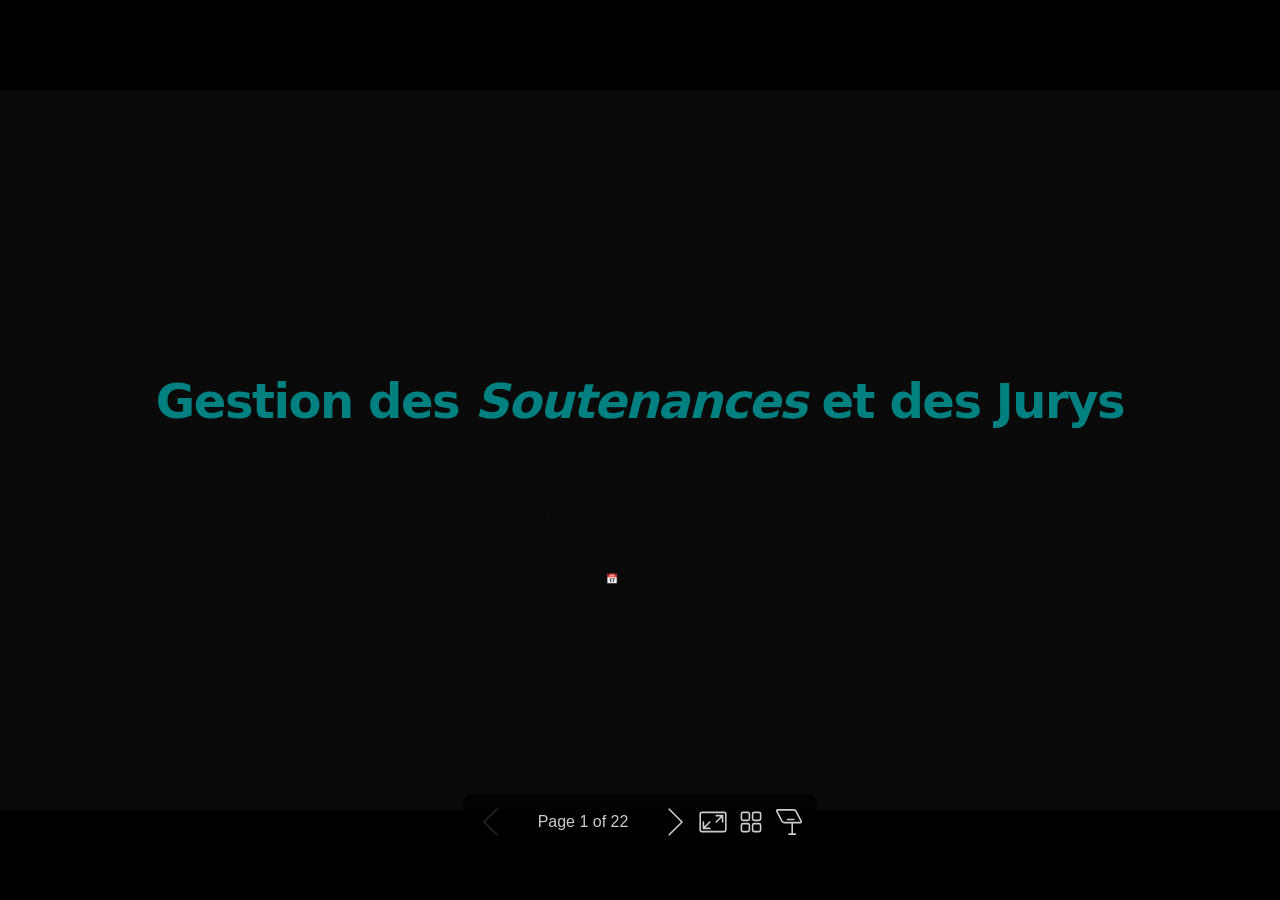
<file: presentation/marp/index.html>
<!DOCTYPE html><html lang="en-US"><head><title>Soutenance PFE — Système de Gestion des Soutenances et des Jurys</title><meta property="og:title" content="Soutenance PFE — Système de Gestion des Soutenances et des Jurys"><meta name="author" content="Zaitouni Nourelislam &amp; Taoudi Ebourki Abdelaziz"><meta property="article:author" content="Zaitouni Nourelislam &amp; Taoudi Ebourki Abdelaziz"><meta name="description" content="Conception et développement d'un système web de gestion des soutenances et des jurys"><meta property="og:description" content="Conception et développement d'un système web de gestion des soutenances et des jurys"><meta charset="UTF-8"><meta name="viewport" content="width=device-width,height=device-height,initial-scale=1.0"><meta name="apple-mobile-web-app-capable" content="yes"><meta http-equiv="X-UA-Compatible" content="ie=edge"><meta property="og:type" content="website"><meta name="twitter:card" content="summary"><style>@media screen{body[data-bespoke-view=""] .bespoke-marp-parent>.bespoke-marp-osc>button,body[data-bespoke-view=next] .bespoke-marp-parent>.bespoke-marp-osc>button,body[data-bespoke-view=overview] button.bespoke-marp-overview-close,body[data-bespoke-view=presenter] .bespoke-marp-presenter-container .bespoke-marp-presenter-info-container .bespoke-marp-presenter-info-page-area .bespoke-marp-presenter-info-page,body[data-bespoke-view=presenter] .bespoke-marp-presenter-container .bespoke-marp-presenter-info-container button,body[data-bespoke-view=presenter] .bespoke-marp-presenter-container .bespoke-marp-presenter-note-container button{appearance:none;background-color:initial;border:0;color:inherit;cursor:pointer;font-size:inherit;opacity:.8;outline:none;padding:0;transition:opacity .2s linear;-webkit-tap-highlight-color:transparent}body[data-bespoke-view=""] .bespoke-marp-parent>.bespoke-marp-osc>button:disabled,body[data-bespoke-view=next] .bespoke-marp-parent>.bespoke-marp-osc>button:disabled,body[data-bespoke-view=overview] button.bespoke-marp-overview-close:disabled,body[data-bespoke-view=presenter] .bespoke-marp-presenter-container .bespoke-marp-presenter-info-container .bespoke-marp-presenter-info-page-area .bespoke-marp-presenter-info-page:disabled,body[data-bespoke-view=presenter] .bespoke-marp-presenter-container .bespoke-marp-presenter-info-container button:disabled,body[data-bespoke-view=presenter] .bespoke-marp-presenter-container .bespoke-marp-presenter-note-container button:disabled{cursor:not-allowed;opacity:.15!important}body[data-bespoke-view=""] .bespoke-marp-parent>.bespoke-marp-osc>button:hover,body[data-bespoke-view=next] .bespoke-marp-parent>.bespoke-marp-osc>button:hover,body[data-bespoke-view=overview] button.bespoke-marp-overview-close:hover,body[data-bespoke-view=presenter] .bespoke-marp-presenter-container .bespoke-marp-presenter-info-container .bespoke-marp-presenter-info-page-area .bespoke-marp-presenter-info-page:hover,body[data-bespoke-view=presenter] .bespoke-marp-presenter-container .bespoke-marp-presenter-info-container button:hover,body[data-bespoke-view=presenter] .bespoke-marp-presenter-container .bespoke-marp-presenter-note-container button:hover{opacity:1}body[data-bespoke-view=""] .bespoke-marp-parent>.bespoke-marp-osc>button:hover:active,body[data-bespoke-view=next] .bespoke-marp-parent>.bespoke-marp-osc>button:hover:active,body[data-bespoke-view=overview] button.bespoke-marp-overview-close:hover:active,body[data-bespoke-view=presenter] .bespoke-marp-presenter-container .bespoke-marp-presenter-info-container .bespoke-marp-presenter-info-page-area .bespoke-marp-presenter-info-page:hover:active,body[data-bespoke-view=presenter] .bespoke-marp-presenter-container .bespoke-marp-presenter-info-container button:hover:active,body[data-bespoke-view=presenter] .bespoke-marp-presenter-container .bespoke-marp-presenter-note-container button:hover:active{opacity:.6}body[data-bespoke-view=""] .bespoke-marp-parent>.bespoke-marp-osc>button:hover:not(:disabled),body[data-bespoke-view=next] .bespoke-marp-parent>.bespoke-marp-osc>button:hover:not(:disabled),body[data-bespoke-view=overview] button.bespoke-marp-overview-close:hover:not(:disabled),body[data-bespoke-view=presenter] .bespoke-marp-presenter-container .bespoke-marp-presenter-info-container .bespoke-marp-presenter-info-page-area .bespoke-marp-presenter-info-page:hover:not(:disabled),body[data-bespoke-view=presenter] .bespoke-marp-presenter-container .bespoke-marp-presenter-info-container button:hover:not(:disabled),body[data-bespoke-view=presenter] .bespoke-marp-presenter-container .bespoke-marp-presenter-note-container button:hover:not(:disabled){transition:none}body[data-bespoke-view=""] .bespoke-marp-parent>.bespoke-marp-osc>button[data-bespoke-marp-osc=prev],body[data-bespoke-view=next] .bespoke-marp-parent>.bespoke-marp-osc>button[data-bespoke-marp-osc=prev],body[data-bespoke-view=presenter] .bespoke-marp-presenter-container .bespoke-marp-presenter-info-container button.bespoke-marp-presenter-info-page-prev{background:#0000 url("[data-uri]") no-repeat 50%;background-size:contain;overflow:hidden;text-indent:100%;white-space:nowrap}body[data-bespoke-view=""] .bespoke-marp-parent>.bespoke-marp-osc>button[data-bespoke-marp-osc=next],body[data-bespoke-view=next] .bespoke-marp-parent>.bespoke-marp-osc>button[data-bespoke-marp-osc=next],body[data-bespoke-view=presenter] .bespoke-marp-presenter-container .bespoke-marp-presenter-info-container button.bespoke-marp-presenter-info-page-next{background:#0000 url("[data-uri]") no-repeat 50%;background-size:contain;overflow:hidden;text-indent:100%;white-space:nowrap}body[data-bespoke-view=""] .bespoke-marp-parent>.bespoke-marp-osc>button[data-bespoke-marp-osc=fullscreen],body[data-bespoke-view=next] .bespoke-marp-parent>.bespoke-marp-osc>button[data-bespoke-marp-osc=fullscreen]{background:#0000 url("[data-uri]") no-repeat 50%;background-size:contain;overflow:hidden;text-indent:100%;white-space:nowrap}body[data-bespoke-view=""] .bespoke-marp-parent>.bespoke-marp-osc>button.exit[data-bespoke-marp-osc=fullscreen],body[data-bespoke-view=next] .bespoke-marp-parent>.bespoke-marp-osc>button.exit[data-bespoke-marp-osc=fullscreen]{background-image:url("[data-uri]")}body[data-bespoke-view=""] .bespoke-marp-parent>.bespoke-marp-osc>button[data-bespoke-marp-osc=presenter],body[data-bespoke-view=next] .bespoke-marp-parent>.bespoke-marp-osc>button[data-bespoke-marp-osc=presenter]{background:#0000 url("[data-uri]") no-repeat 50%;background-size:contain;overflow:hidden;text-indent:100%;white-space:nowrap}body[data-bespoke-view=overview] button.bespoke-marp-overview-close,body[data-bespoke-view=presenter] .bespoke-marp-presenter-container .bespoke-marp-presenter-note-container button.bespoke-marp-presenter-note-bigger{background:#0000 url("[data-uri]") no-repeat 50%;background-size:contain;overflow:hidden;text-indent:100%;white-space:nowrap}body[data-bespoke-view=presenter] .bespoke-marp-presenter-container .bespoke-marp-presenter-note-container button.bespoke-marp-presenter-note-smaller{background:#0000 url("[data-uri]") no-repeat 50%;background-size:contain;overflow:hidden;text-indent:100%;white-space:nowrap}body[data-bespoke-view=""] .bespoke-marp-parent>.bespoke-marp-osc>button[data-bespoke-marp-osc=overview],body[data-bespoke-view=next] .bespoke-marp-parent>.bespoke-marp-osc>button[data-bespoke-marp-osc=overview]{background:#0000 url("[data-uri]") no-repeat 50%;background-size:contain;overflow:hidden;text-indent:100%;white-space:nowrap}}@keyframes __bespoke_marp_transition_reduced_outgoing__{0%{opacity:1}to{opacity:0}}@keyframes __bespoke_marp_transition_reduced_incoming__{0%{mix-blend-mode:plus-lighter;opacity:0}to{mix-blend-mode:plus-lighter;opacity:1}}.bespoke-marp-note,.bespoke-marp-osc,.bespoke-progress-parent{display:none;transition:none}@media screen{::view-transition-group(*){animation-duration:var(--marp-bespoke-transition-animation-duration,.5s);animation-timing-function:ease}::view-transition-new(*),::view-transition-old(*){animation-delay:0s;animation-direction:var(--marp-bespoke-transition-animation-direction,normal);animation-duration:var(--marp-bespoke-transition-animation-duration,.5s);animation-fill-mode:both;animation-name:var(--marp-bespoke-transition-animation-name,var(--marp-bespoke-transition-animation-name-fallback,__bespoke_marp_transition_no_animation__));mix-blend-mode:normal}::view-transition-old(*){--marp-bespoke-transition-animation-name-fallback:__bespoke_marp_transition_reduced_outgoing__;animation-timing-function:ease}::view-transition-new(*){--marp-bespoke-transition-animation-name-fallback:__bespoke_marp_transition_reduced_incoming__;animation-timing-function:ease}::view-transition-new(root),::view-transition-old(root){animation-timing-function:linear}::view-transition-new(__bespoke_marp_transition_osc__),::view-transition-old(__bespoke_marp_transition_osc__){animation-duration:0s!important;animation-name:__bespoke_marp_transition_osc__!important}::view-transition-new(__bespoke_marp_transition_osc__){opacity:0!important}.bespoke-marp-transition-warming-up::view-transition-group(*),.bespoke-marp-transition-warming-up::view-transition-new(*),.bespoke-marp-transition-warming-up::view-transition-old(*){animation-play-state:paused!important}body,html{height:100%;margin:0}body{background:#000;overflow:hidden}svg.bespoke-marp-slide{content-visibility:hidden;interactivity:inert;opacity:0;pointer-events:none;z-index:-1}svg.bespoke-marp-slide:not(.bespoke-marp-active) *{view-transition-name:none!important}svg.bespoke-marp-slide.bespoke-marp-active{content-visibility:visible;interactivity:auto;opacity:1;pointer-events:auto;z-index:0}svg.bespoke-marp-slide.bespoke-marp-active.bespoke-marp-active-ready *{animation-name:__bespoke_marp__!important}@supports not (content-visibility:hidden){svg.bespoke-marp-slide[data-bespoke-marp-load=hideable]{display:none}svg.bespoke-marp-slide[data-bespoke-marp-load=hideable].bespoke-marp-active{display:block}}}@media screen and (prefers-reduced-motion:reduce){svg.bespoke-marp-slide *{view-transition-name:none!important}}@media screen{[data-bespoke-marp-fragment=inactive]{visibility:hidden}body[data-bespoke-view=""] .bespoke-marp-parent,body[data-bespoke-view=next] .bespoke-marp-parent{inset:0;position:absolute}body[data-bespoke-view=""] .bespoke-marp-parent>.bespoke-marp-osc,body[data-bespoke-view=next] .bespoke-marp-parent>.bespoke-marp-osc{background:#000000a6;border-radius:7px;bottom:50px;color:#fff;contain:paint;display:block;font-family:Helvetica,Arial,sans-serif;font-size:16px;left:50%;line-height:0;opacity:1;padding:12px;position:absolute;touch-action:manipulation;transform:translateX(-50%);transition:opacity .2s linear;-webkit-user-select:none;user-select:none;view-transition-name:__bespoke_marp_transition_osc__;white-space:nowrap;will-change:transform;z-index:1}body[data-bespoke-view=""] .bespoke-marp-parent>.bespoke-marp-osc>:where(*),body[data-bespoke-view=next] .bespoke-marp-parent>.bespoke-marp-osc>:where(*){margin-left:6px}body[data-bespoke-view=""] .bespoke-marp-parent>.bespoke-marp-osc>:where(*):where(:first-child),body[data-bespoke-view=next] .bespoke-marp-parent>.bespoke-marp-osc>:where(*):where(:first-child){margin-left:0}body[data-bespoke-view=""] .bespoke-marp-parent>.bespoke-marp-osc>span,body[data-bespoke-view=next] .bespoke-marp-parent>.bespoke-marp-osc>span{opacity:.8}body[data-bespoke-view=""] .bespoke-marp-parent>.bespoke-marp-osc>span[data-bespoke-marp-osc=page],body[data-bespoke-view=next] .bespoke-marp-parent>.bespoke-marp-osc>span[data-bespoke-marp-osc=page]{display:inline-block;min-width:140px;text-align:center}body[data-bespoke-view=""] .bespoke-marp-parent>.bespoke-marp-osc>button[data-bespoke-marp-osc=fullscreen],body[data-bespoke-view=""] .bespoke-marp-parent>.bespoke-marp-osc>button[data-bespoke-marp-osc=next],body[data-bespoke-view=""] .bespoke-marp-parent>.bespoke-marp-osc>button[data-bespoke-marp-osc=overview],body[data-bespoke-view=""] .bespoke-marp-parent>.bespoke-marp-osc>button[data-bespoke-marp-osc=presenter],body[data-bespoke-view=""] .bespoke-marp-parent>.bespoke-marp-osc>button[data-bespoke-marp-osc=prev],body[data-bespoke-view=next] .bespoke-marp-parent>.bespoke-marp-osc>button[data-bespoke-marp-osc=fullscreen],body[data-bespoke-view=next] .bespoke-marp-parent>.bespoke-marp-osc>button[data-bespoke-marp-osc=next],body[data-bespoke-view=next] .bespoke-marp-parent>.bespoke-marp-osc>button[data-bespoke-marp-osc=overview],body[data-bespoke-view=next] .bespoke-marp-parent>.bespoke-marp-osc>button[data-bespoke-marp-osc=presenter],body[data-bespoke-view=next] .bespoke-marp-parent>.bespoke-marp-osc>button[data-bespoke-marp-osc=prev]{height:32px;line-height:32px;width:32px}body[data-bespoke-view=""] .bespoke-marp-parent.bespoke-marp-inactive,body[data-bespoke-view=next] .bespoke-marp-parent.bespoke-marp-inactive{cursor:none}body[data-bespoke-view=""] .bespoke-marp-parent.bespoke-marp-inactive>.bespoke-marp-osc,body[data-bespoke-view=next] .bespoke-marp-parent.bespoke-marp-inactive>.bespoke-marp-osc{opacity:0;pointer-events:none}body[data-bespoke-view=""] svg.bespoke-marp-slide,body[data-bespoke-view=next] svg.bespoke-marp-slide{height:100%;left:0;position:absolute;top:0;width:100%}body[data-bespoke-view=""] .bespoke-progress-parent{background:#222;display:flex;height:5px;width:100%}body[data-bespoke-view=""] .bespoke-progress-parent+:where(.bespoke-marp-parent){top:5px}body[data-bespoke-view=""] .bespoke-progress-parent .bespoke-progress-bar{background:#0288d1;flex:0 0 0;transition:flex-basis .2s cubic-bezier(0,1,1,1)}body[data-bespoke-view=next]{background:#0000}body[data-bespoke-view=presenter]{background:#161616}body[data-bespoke-view=presenter] .bespoke-marp-presenter-container{display:grid;font-family:Helvetica,Arial,sans-serif;grid-template:"current dragbar next" minmax(140px,1fr) "current dragbar note" 2fr "info    dragbar note" 3em;grid-template-columns:minmax(3px,var(--bespoke-marp-presenter-split-ratio,66%)) 0 minmax(3px,1fr);height:100%;left:0;position:absolute;top:0;width:100%}body[data-bespoke-view=presenter] .bespoke-marp-presenter-container :where(.bespoke-marp-parent){grid-area:current;overflow:hidden;position:relative}body[data-bespoke-view=presenter] .bespoke-marp-presenter-container :where(.bespoke-marp-parent) :where(svg.bespoke-marp-slide){height:calc(100% - 40px);left:20px;pointer-events:none;position:absolute;top:20px;-webkit-user-select:none;user-select:none;width:calc(100% - 40px)}body[data-bespoke-view=presenter] .bespoke-marp-presenter-container :where(.bespoke-marp-parent) :where(svg.bespoke-marp-slide).bespoke-marp-active{filter:drop-shadow(0 3px 10px rgba(0,0,0,.5))}body[data-bespoke-view=presenter] .bespoke-marp-presenter-container .bespoke-marp-presenter-dragbar-container{background:#0288d1;cursor:col-resize;grid-area:dragbar;margin-left:-3px;opacity:0;position:relative;transition:opacity .4s linear .1s;width:6px;z-index:10}body[data-bespoke-view=presenter] .bespoke-marp-presenter-container .bespoke-marp-presenter-dragbar-container:hover{opacity:1}body[data-bespoke-view=presenter] .bespoke-marp-presenter-container .bespoke-marp-presenter-dragbar-container.active{opacity:1;transition-delay:0s}body[data-bespoke-view=presenter] .bespoke-marp-presenter-container .bespoke-marp-presenter-next-container{background:#222;cursor:pointer;display:none;grid-area:next;overflow:hidden;position:relative}body[data-bespoke-view=presenter] .bespoke-marp-presenter-container .bespoke-marp-presenter-next-container.active{display:block}body[data-bespoke-view=presenter] .bespoke-marp-presenter-container .bespoke-marp-presenter-next-container iframe.bespoke-marp-presenter-next{background:#0000;border:0;display:block;filter:drop-shadow(0 3px 10px rgba(0,0,0,.5));height:calc(100% - 40px);left:20px;pointer-events:none;position:absolute;interactivity:inert;top:20px;-webkit-user-select:none;user-select:none;width:calc(100% - 40px)}body[data-bespoke-view=presenter] .bespoke-marp-presenter-container .bespoke-marp-presenter-note-container{background:#222;color:#eee;grid-area:note;position:relative;z-index:1}body[data-bespoke-view=presenter] .bespoke-marp-presenter-container .bespoke-marp-presenter-note-container button{height:1.5em;line-height:1.5em;width:1.5em}body[data-bespoke-view=presenter] .bespoke-marp-presenter-container .bespoke-marp-presenter-note-container .bespoke-marp-presenter-note-wrapper{display:block;inset:0;position:absolute}body[data-bespoke-view=presenter] .bespoke-marp-presenter-container .bespoke-marp-presenter-note-container .bespoke-marp-presenter-note-buttons{background:#000000a6;border-radius:4px;bottom:0;display:flex;gap:4px;margin:12px;opacity:0;padding:6px;pointer-events:none;position:absolute;right:0;transition:opacity .2s linear}body[data-bespoke-view=presenter] .bespoke-marp-presenter-container .bespoke-marp-presenter-note-container .bespoke-marp-presenter-note-buttons:focus-within,body[data-bespoke-view=presenter] .bespoke-marp-presenter-container .bespoke-marp-presenter-note-container .bespoke-marp-presenter-note-wrapper:focus-within+.bespoke-marp-presenter-note-buttons,body[data-bespoke-view=presenter] .bespoke-marp-presenter-container .bespoke-marp-presenter-note-container:hover .bespoke-marp-presenter-note-buttons{opacity:1;pointer-events:auto}body[data-bespoke-view=presenter] .bespoke-marp-presenter-container .bespoke-marp-presenter-note-container .bespoke-marp-note{box-sizing:border-box;font-size:calc(1.1em*var(--bespoke-marp-note-font-scale, 1));height:calc(100% - 40px);margin:20px;overflow:auto;padding-right:3px;white-space:pre-wrap;width:calc(100% - 40px);word-wrap:break-word;scrollbar-color:#eeeeee80 #0000;scrollbar-width:thin}body[data-bespoke-view=presenter] .bespoke-marp-presenter-container .bespoke-marp-presenter-note-container .bespoke-marp-note::-webkit-scrollbar{width:6px}body[data-bespoke-view=presenter] .bespoke-marp-presenter-container .bespoke-marp-presenter-note-container .bespoke-marp-note::-webkit-scrollbar-track{background:#0000}body[data-bespoke-view=presenter] .bespoke-marp-presenter-container .bespoke-marp-presenter-note-container .bespoke-marp-note::-webkit-scrollbar-thumb{background:#eeeeee80;border-radius:6px}body[data-bespoke-view=presenter] .bespoke-marp-presenter-container .bespoke-marp-presenter-note-container .bespoke-marp-note:empty{pointer-events:none}body[data-bespoke-view=presenter] .bespoke-marp-presenter-container .bespoke-marp-presenter-note-container .bespoke-marp-note.active{display:block}body[data-bespoke-view=presenter] .bespoke-marp-presenter-container .bespoke-marp-presenter-note-container .bespoke-marp-note p:first-child{margin-top:0}body[data-bespoke-view=presenter] .bespoke-marp-presenter-container .bespoke-marp-presenter-note-container .bespoke-marp-note p:last-child{margin-bottom:0}body[data-bespoke-view=presenter] .bespoke-marp-presenter-container .bespoke-marp-presenter-info-container{align-items:center;box-sizing:border-box;color:#eee;display:flex;flex-wrap:nowrap;grid-area:info;justify-content:center;overflow:hidden;padding:0 10px}body[data-bespoke-view=presenter] .bespoke-marp-presenter-container .bespoke-marp-presenter-info-container .bespoke-marp-presenter-info-page-area,body[data-bespoke-view=presenter] .bespoke-marp-presenter-container .bespoke-marp-presenter-info-container .bespoke-marp-presenter-info-time,body[data-bespoke-view=presenter] .bespoke-marp-presenter-container .bespoke-marp-presenter-info-container .bespoke-marp-presenter-info-timer{box-sizing:border-box;display:block;padding:0 10px;white-space:nowrap;width:100%}body[data-bespoke-view=presenter] .bespoke-marp-presenter-container .bespoke-marp-presenter-info-container button{height:1.5em;line-height:1.5em;width:1.5em}body[data-bespoke-view=presenter] .bespoke-marp-presenter-container .bespoke-marp-presenter-info-container .bespoke-marp-presenter-info-page-area{order:2;text-align:center}body[data-bespoke-view=presenter] .bespoke-marp-presenter-container .bespoke-marp-presenter-info-container .bespoke-marp-presenter-info-page-area .bespoke-marp-presenter-info-page{display:inline-block;min-width:120px;text-align:center}body[data-bespoke-view=presenter] .bespoke-marp-presenter-container .bespoke-marp-presenter-info-container .bespoke-marp-presenter-info-time{color:#999;order:1;text-align:left}body[data-bespoke-view=presenter] .bespoke-marp-presenter-container .bespoke-marp-presenter-info-container .bespoke-marp-presenter-info-timer{color:#999;order:3;text-align:right}body[data-bespoke-view=presenter] .bespoke-marp-presenter-container .bespoke-marp-presenter-info-container .bespoke-marp-presenter-info-timer:hover{cursor:pointer}body[data-bespoke-view=overview]{background:#161616;overflow:auto}body[data-bespoke-view=overview] [data-bespoke-marp-fragment=inactive]{visibility:visible}body[data-bespoke-view=overview] .bespoke-marp-overview-header{backdrop-filter:blur(4px);background:#222222d9;box-shadow:0 3px 10px #00000080;box-sizing:border-box;display:flex;height:48px;inset:0 0 auto;justify-content:flex-end;padding:10px;position:fixed;z-index:1}body[data-bespoke-view=overview] button.bespoke-marp-overview-close{height:28px;line-height:28px;transform:rotate(45deg);width:28px}body[data-bespoke-view=overview] .bespoke-marp-parent{display:grid;gap:40px;grid-template-columns:repeat(auto-fit,minmax(0,240px));justify-content:space-around;padding:30px}body[data-bespoke-view=overview] .bespoke-marp-parent svg.bespoke-marp-slide{--bov-selected:#0000;--bov-focus:#161616;--bov-focus-outline:#0000;background-image:conic-gradient(#161616 0 0),conic-gradient(var(--bov-focus) 0 0),conic-gradient(var(--bov-focus-outline) 0 0),conic-gradient(var(--bov-selected) 0 0);background-position:5px 5px,3px 3px,2px 2px,0 0;background-repeat:no-repeat;background-size:calc(100% - 10px) calc(100% - 10px),calc(100% - 6px) calc(100% - 6px),calc(100% - 4px) calc(100% - 4px),100% 100%;content-visibility:visible;cursor:pointer;filter:drop-shadow(0 3px 10px rgba(0,0,0,.5));margin:-6px;padding:6px;interactivity:auto;opacity:1;outline:0;pointer-events:auto;scroll-margin-block:30px;width:100%;z-index:0}body[data-bespoke-view=overview] .bespoke-marp-parent svg.bespoke-marp-slide *,body[data-bespoke-view=overview] .bespoke-marp-parent svg.bespoke-marp-slide.bespoke-marp-active *{pointer-events:none;interactivity:inert}body[data-bespoke-view=overview] .bespoke-marp-parent svg.bespoke-marp-slide:active,body[data-bespoke-view=overview] .bespoke-marp-parent svg.bespoke-marp-slide:focus-visible,body[data-bespoke-view=overview] .bespoke-marp-parent svg.bespoke-marp-slide:hover{--bov-focus-outline:#161616}body[data-bespoke-view=overview] .bespoke-marp-parent svg.bespoke-marp-slide:focus-visible,body[data-bespoke-view=overview] .bespoke-marp-parent svg.bespoke-marp-slide:hover{--bov-focus:#999}body[data-bespoke-view=overview] .bespoke-marp-parent svg.bespoke-marp-slide:active{--bov-focus:#eee}body[data-bespoke-view=overview] .bespoke-marp-parent svg.bespoke-marp-slide.bespoke-marp-active{--bov-selected:#0288d1}body[data-bespoke-view=overview]:has(.bespoke-marp-overview-header) .bespoke-marp-parent{padding-top:78px}body[data-bespoke-view=overview]:has(.bespoke-marp-overview-header) .bespoke-marp-parent svg.bespoke-marp-slide{scroll-margin-top:78px}.bespoke-marp-overview{background:#000000a6;inset:0;opacity:0;pointer-events:none;position:fixed;transition:opacity .1s ease;z-index:10}.bespoke-marp-overview iframe{background:#222;border:0;display:block;height:100%;left:0;position:absolute;top:0;width:100%}.bespoke-marp-overview[data-open="1"]{opacity:1;pointer-events:auto}}@media print{.bespoke-marp-overview,.bespoke-marp-presenter-info-container,.bespoke-marp-presenter-next-container,.bespoke-marp-presenter-note-container{display:none}}</style><style>div#\:\$p > svg > foreignObject > section{width:1280px;height:720px;box-sizing:border-box;overflow:hidden;position:relative;scroll-snap-align:center center;-webkit-text-size-adjust:100%;text-size-adjust:100%}div#\:\$p > svg > foreignObject > section::after{bottom:0;content:attr(data-marpit-pagination);padding:inherit;pointer-events:none;position:absolute;right:0}div#\:\$p > svg > foreignObject > section:not([data-marpit-pagination])::after{display:none}div#\:\$p > svg > foreignObject > section :is(h1, marp-h1){font-size:2em;margin-block:0.67em}div#\:\$p > svg > foreignObject > section video::-webkit-media-controls{will-change:transform}@page {size:1280px 720px;margin:0}@media print{html, body{background-color:#fff;margin:0;page-break-inside:avoid;break-inside:avoid-page}div#\:\$p > svg > foreignObject > section{page-break-before:always;break-before:page}div#\:\$p > svg > foreignObject > section, div#\:\$p > svg > foreignObject > section *{-webkit-print-color-adjust:exact!important;animation-delay:0s!important;animation-duration:0s!important;color-adjust:exact!important;print-color-adjust:exact!important;transition:none!important}div#\:\$p > svg[data-marpit-svg]{display:block;height:100vh;width:100vw}}div#\:\$p > svg > foreignObject > section{--fgColor-danger:light-dark(#d1242f, #f85149);--bgColor-attention-muted:light-dark(#fff8c5, #bb800926);--bgColor-muted:light-dark(#f6f8fa, #151b23);--bgColor-neutral-muted:light-dark(#818b981f, #656c7633);--borderColor-accent-emphasis:light-dark(#0969da, #1f6feb);--borderColor-attention-emphasis:light-dark(#9a6700, #9e6a03);--borderColor-danger-emphasis:light-dark(#cf222e, #da3633);--borderColor-default:light-dark(#d1d9e0, #3d444d);--borderColor-done-emphasis:light-dark(#8250df, #8957e5);--borderColor-success-emphasis:light-dark(#1a7f37, #238636);--color-prettylights-syntax-brackethighlighter-angle:light-dark(#59636e, #9198a1);--color-prettylights-syntax-brackethighlighter-unmatched:light-dark(#82071e, #f85149);--color-prettylights-syntax-carriage-return-bg:light-dark(#cf222e, #b62324);--color-prettylights-syntax-carriage-return-text:light-dark(#f6f8fa, #f0f6fc);--color-prettylights-syntax-comment:light-dark(#59636e, #9198a1);--color-prettylights-syntax-constant:light-dark(#0550ae, #79c0ff);--color-prettylights-syntax-constant-other-reference-link:light-dark(#0a3069, #a5d6ff);--color-prettylights-syntax-entity:light-dark(#6639ba, #d2a8ff);--color-prettylights-syntax-entity-tag:light-dark(#0550ae, #7ee787);--color-prettylights-syntax-invalid-illegal-text:light-dark(var(--fgColor-danger), var(--fgColor-danger));--color-prettylights-syntax-keyword:light-dark(#cf222e, #ff7b72);--color-prettylights-syntax-markup-changed-bg:light-dark(#ffd8b5, #5a1e02);--color-prettylights-syntax-markup-changed-text:light-dark(#953800, #ffdfb6);--color-prettylights-syntax-markup-deleted-bg:light-dark(#ffebe9, #67060c);--color-prettylights-syntax-markup-deleted-text:light-dark(#82071e, #ffdcd7);--color-prettylights-syntax-markup-heading:light-dark(#0550ae, #1f6feb);--color-prettylights-syntax-markup-ignored-bg:light-dark(#0550ae, #1158c7);--color-prettylights-syntax-markup-ignored-text:light-dark(#d1d9e0, #f0f6fc);--color-prettylights-syntax-markup-inserted-bg:light-dark(#dafbe1, #033a16);--color-prettylights-syntax-markup-inserted-text:light-dark(#116329, #aff5b4);--color-prettylights-syntax-markup-list:light-dark(#3b2300, #f2cc60);--color-prettylights-syntax-meta-diff-range:light-dark(#8250df, #d2a8ff);--color-prettylights-syntax-string:light-dark(#0a3069, #a5d6ff);--color-prettylights-syntax-string-regexp:light-dark(#116329, #7ee787);--color-prettylights-syntax-sublimelinter-gutter-mark:light-dark(#818b98, #3d444d);--color-prettylights-syntax-variable:light-dark(#953800, #ffa657);--fgColor-accent:light-dark(#0969da, #4493f8);--fgColor-attention:light-dark(#9a6700, #d29922);--fgColor-done:light-dark(#8250df, #ab7df8);--fgColor-muted:light-dark(#59636e, #9198a1);--fgColor-success:light-dark(#1a7f37, #3fb950);--bgColor-default:light-dark(#fff, #0d1117);--borderColor-muted:light-dark(#d1d9e0b3, #3d444db3);--color-prettylights-syntax-invalid-illegal-bg:light-dark(var(--bgColor-danger-muted), var(--bgColor-danger-muted));--color-prettylights-syntax-markup-bold:light-dark(#1f2328, #f0f6fc);--color-prettylights-syntax-markup-italic:light-dark(#1f2328, #f0f6fc);--color-prettylights-syntax-storage-modifier-import:light-dark(#1f2328, #f0f6fc);--fgColor-default:light-dark(#1f2328, #f0f6fc);--focus-outlineColor:light-dark(var(--borderColor-accent-emphasis), var(--borderColor-accent-emphasis));--borderColor-neutral-muted:light-dark(var(--borderColor-muted), var(--borderColor-muted));--base-size-16:calc(var(--marpit-root-font-size, 1rem) * 1);--base-size-24:calc(var(--marpit-root-font-size, 1rem) * 1.5);--base-size-4:calc(var(--marpit-root-font-size, 1rem) * 0.25);--base-size-40:calc(var(--marpit-root-font-size, 1rem) * 2.5);--base-size-8:calc(var(--marpit-root-font-size, 1rem) * 0.5);--base-text-weight-medium:500;--base-text-weight-normal:400;--base-text-weight-semibold:600;--fontStack-monospace:ui-monospace, SFMono-Regular, SF Mono, Menlo, Consolas, Liberation Mono, monospace;--fontStack-sansSerif:-apple-system, BlinkMacSystemFont, "Segoe UI", "Noto Sans", Helvetica, Arial, sans-serif, "Apple Color Emoji", "Segoe UI Emoji";}/*!
 * Marp default theme.
 *
 * @theme default
 * @author Yuki Hattori
 *
 * @auto-scaling true
 * @size 16:9 1280px 720px
 * @size 4:3 960px 720px
 */div#\:\$p > svg > foreignObject > section [data-theme=light],div#\:\$p > svg > foreignObject > section{color-scheme:light}div#\:\$p > svg > foreignObject > section [data-theme=dark],div#\:\$p > svg > foreignObject > section:where(.invert){color-scheme:dark}div#\:\$p > svg > foreignObject > section{-ms-text-size-adjust:100%;-webkit-text-size-adjust:100%;background-color:var(--bgColor-default);color:var(--fgColor-default);font-family:var(--fontStack-sansSerif, -apple-system, BlinkMacSystemFont, "Segoe UI", "Noto Sans", Helvetica, Arial, sans-serif, "Apple Color Emoji", "Segoe UI Emoji");font-size:16px;font-weight:var(--base-text-weight-normal, 400);line-height:1.5;margin:0;word-wrap:break-word}div#\:\$p > svg > foreignObject > section{--marpit-root-font-size:16px}div#\:\$p > svg > foreignObject > section a{text-decoration:underline;text-underline-offset:calc(var(--marpit-root-font-size, 1rem) * .2)}div#\:\$p > svg > foreignObject > section :is(h1, marp-h1):hover .anchor .octicon-link:before,div#\:\$p > svg > foreignObject > section :is(h2, marp-h2):hover .anchor .octicon-link:before,div#\:\$p > svg > foreignObject > section :is(h3, marp-h3):hover .anchor .octicon-link:before,div#\:\$p > svg > foreignObject > section :is(h4, marp-h4):hover .anchor .octicon-link:before,div#\:\$p > svg > foreignObject > section :is(h5, marp-h5):hover .anchor .octicon-link:before,div#\:\$p > svg > foreignObject > section :is(h6, marp-h6):hover .anchor .octicon-link:before{background-color:currentColor;content:" ";display:inline-block;height:16px;-webkit-mask-image:url('data:image/svg+xml;charset=utf-8,<svg xmlns="http://www.w3.org/2000/svg" aria-hidden="true" viewBox="0 0 16 16"><path fill-rule="evenodd" d="M7.775 3.275a.75.75 0 0 0 1.06 1.06l1.25-1.25a2 2 0 1 1 2.83 2.83l-2.5 2.5a2 2 0 0 1-2.83 0 .75.75 0 0 0-1.06 1.06 3.5 3.5 0 0 0 4.95 0l2.5-2.5a3.5 3.5 0 0 0-4.95-4.95zm-4.69 9.64a2 2 0 0 1 0-2.83l2.5-2.5a2 2 0 0 1 2.83 0 .75.75 0 0 0 1.06-1.06 3.5 3.5 0 0 0-4.95 0l-2.5 2.5a3.5 3.5 0 0 0 4.95 4.95l1.25-1.25a.75.75 0 0 0-1.06-1.06l-1.25 1.25a2 2 0 0 1-2.83 0"/></svg>');mask-image:url('data:image/svg+xml;charset=utf-8,<svg xmlns="http://www.w3.org/2000/svg" aria-hidden="true" viewBox="0 0 16 16"><path fill-rule="evenodd" d="M7.775 3.275a.75.75 0 0 0 1.06 1.06l1.25-1.25a2 2 0 1 1 2.83 2.83l-2.5 2.5a2 2 0 0 1-2.83 0 .75.75 0 0 0-1.06 1.06 3.5 3.5 0 0 0 4.95 0l2.5-2.5a3.5 3.5 0 0 0-4.95-4.95zm-4.69 9.64a2 2 0 0 1 0-2.83l2.5-2.5a2 2 0 0 1 2.83 0 .75.75 0 0 0 1.06-1.06 3.5 3.5 0 0 0-4.95 0l-2.5 2.5a3.5 3.5 0 0 0 4.95 4.95l1.25-1.25a.75.75 0 0 0-1.06-1.06l-1.25 1.25a2 2 0 0 1-2.83 0"/></svg>');width:16px}div#\:\$p > svg > foreignObject > section details,div#\:\$p > svg > foreignObject > section figcaption,div#\:\$p > svg > foreignObject > section figure{display:block}div#\:\$p > svg > foreignObject > section summary{display:list-item}div#\:\$p > svg > foreignObject > section [hidden]{display:none!important}div#\:\$p > svg > foreignObject > section a{background-color:transparent;color:var(--fgColor-accent);text-decoration:none}div#\:\$p > svg > foreignObject > section abbr[title]{border-bottom:none;-webkit-text-decoration:underline dotted;text-decoration:underline dotted}div#\:\$p > svg > foreignObject > section b,div#\:\$p > svg > foreignObject > section strong{font-weight:var(--base-text-weight-semibold, 600)}div#\:\$p > svg > foreignObject > section dfn{font-style:italic}div#\:\$p > svg > foreignObject > section :is(h1, marp-h1){border-bottom:1px solid var(--borderColor-muted);font-size:2em;font-weight:var(--base-text-weight-semibold, 600);margin:.67em 0;padding-bottom:.3em}div#\:\$p > svg > foreignObject > section mark{background-color:var(--bgColor-attention-muted);color:var(--fgColor-default)}div#\:\$p > svg > foreignObject > section small{font-size:90%}div#\:\$p > svg > foreignObject > section sub,div#\:\$p > svg > foreignObject > section sup{font-size:75%;line-height:0;position:relative;vertical-align:baseline}div#\:\$p > svg > foreignObject > section sub{bottom:-.25em}div#\:\$p > svg > foreignObject > section sup{top:-.5em}div#\:\$p > svg > foreignObject > section img{border-style:none;box-sizing:content-box;max-width:100%}div#\:\$p > svg > foreignObject > section code,div#\:\$p > svg > foreignObject > section kbd,div#\:\$p > svg > foreignObject > section :is(pre, marp-pre),div#\:\$p > svg > foreignObject > section samp{font-family:monospace;font-size:1em}div#\:\$p > svg > foreignObject > section figure{margin:1em var(--base-size-40)}div#\:\$p > svg > foreignObject > section hr{background:transparent;background-color:var(--borderColor-default);border:0;box-sizing:content-box;height:.25em;margin:var(--base-size-24) 0;overflow:hidden;padding:0}div#\:\$p > svg > foreignObject > section input{font:inherit;font-family:inherit;font-size:inherit;line-height:inherit;margin:0;overflow:visible}div#\:\$p > svg > foreignObject > section [type=button],div#\:\$p > svg > foreignObject > section [type=reset],div#\:\$p > svg > foreignObject > section [type=submit]{-webkit-appearance:button;-moz-appearance:button;appearance:button}div#\:\$p > svg > foreignObject > section [type=checkbox],div#\:\$p > svg > foreignObject > section [type=radio]{box-sizing:border-box;padding:0}div#\:\$p > svg > foreignObject > section [type=number]::-webkit-inner-spin-button,div#\:\$p > svg > foreignObject > section [type=number]::-webkit-outer-spin-button{height:auto}div#\:\$p > svg > foreignObject > section [type=search]::-webkit-search-cancel-button,div#\:\$p > svg > foreignObject > section [type=search]::-webkit-search-decoration{-webkit-appearance:none;appearance:none}div#\:\$p > svg > foreignObject > section ::-webkit-input-placeholder{color:inherit;opacity:.54}div#\:\$p > svg > foreignObject > section ::-webkit-file-upload-button{-webkit-appearance:button;appearance:button;font:inherit}div#\:\$p > svg > foreignObject > section a:hover{text-decoration:underline}div#\:\$p > svg > foreignObject > section ::-moz-placeholder{color:var(--fgColor-muted);opacity:1}div#\:\$p > svg > foreignObject > section ::placeholder{color:var(--fgColor-muted);opacity:1}div#\:\$p > svg > foreignObject > section hr:after,div#\:\$p > svg > foreignObject > section hr:before{content:"";display:table}div#\:\$p > svg > foreignObject > section hr:after{clear:both}div#\:\$p > svg > foreignObject > section table{border-collapse:collapse;border-spacing:0;display:block;font-variant:tabular-nums;max-width:100%;overflow:auto;width:-moz-max-content;width:max-content}div#\:\$p > svg > foreignObject > section td,div#\:\$p > svg > foreignObject > section th{padding:0}div#\:\$p > svg > foreignObject > section details summary{cursor:pointer}div#\:\$p > svg > foreignObject > section [role=button]:focus,div#\:\$p > svg > foreignObject > section a:focus,div#\:\$p > svg > foreignObject > section input[type=checkbox]:focus,div#\:\$p > svg > foreignObject > section input[type=radio]:focus{box-shadow:none;outline:2px solid var(--focus-outlineColor);outline-offset:-2px}div#\:\$p > svg > foreignObject > section [role=button]:focus:not(:focus-visible),div#\:\$p > svg > foreignObject > section a:focus:not(:focus-visible),div#\:\$p > svg > foreignObject > section input[type=checkbox]:focus:not(:focus-visible),div#\:\$p > svg > foreignObject > section input[type=radio]:focus:not(:focus-visible){outline:1px solid transparent}div#\:\$p > svg > foreignObject > section [role=button]:focus-visible,div#\:\$p > svg > foreignObject > section a:focus-visible,div#\:\$p > svg > foreignObject > section input[type=checkbox]:focus-visible,div#\:\$p > svg > foreignObject > section input[type=radio]:focus-visible{box-shadow:none;outline:2px solid var(--focus-outlineColor);outline-offset:-2px}div#\:\$p > svg > foreignObject > section a:not([class]):focus,div#\:\$p > svg > foreignObject > section a:not([class]):focus-visible,div#\:\$p > svg > foreignObject > section input[type=checkbox]:focus,div#\:\$p > svg > foreignObject > section input[type=checkbox]:focus-visible,div#\:\$p > svg > foreignObject > section input[type=radio]:focus,div#\:\$p > svg > foreignObject > section input[type=radio]:focus-visible{outline-offset:0}div#\:\$p > svg > foreignObject > section kbd{background-color:var(--bgColor-muted);border-bottom-color:var(--borderColor-neutral-muted);border:1px solid var(--borderColor-neutral-muted);border-radius:6px;box-shadow:inset 0 -1px 0 var(--borderColor-neutral-muted);color:var(--fgColor-default);display:inline-block;font:11px var(--fontStack-monospace, ui-monospace, SFMono-Regular, SF Mono, Menlo, Consolas, Liberation Mono, monospace);line-height:10px;padding:var(--base-size-4);vertical-align:middle}div#\:\$p > svg > foreignObject > section :is(h1, marp-h1),div#\:\$p > svg > foreignObject > section :is(h2, marp-h2),div#\:\$p > svg > foreignObject > section :is(h3, marp-h3),div#\:\$p > svg > foreignObject > section :is(h4, marp-h4),div#\:\$p > svg > foreignObject > section :is(h5, marp-h5),div#\:\$p > svg > foreignObject > section :is(h6, marp-h6){font-weight:var(--base-text-weight-semibold, 600);line-height:1.25;margin-bottom:var(--base-size-16);margin-top:var(--base-size-24)}div#\:\$p > svg > foreignObject > section :is(h2, marp-h2){border-bottom:1px solid var(--borderColor-muted);font-size:1.5em;padding-bottom:.3em}div#\:\$p > svg > foreignObject > section :is(h2, marp-h2),div#\:\$p > svg > foreignObject > section :is(h3, marp-h3){font-weight:var(--base-text-weight-semibold, 600)}div#\:\$p > svg > foreignObject > section :is(h3, marp-h3){font-size:1.25em}div#\:\$p > svg > foreignObject > section :is(h4, marp-h4){font-size:1em}div#\:\$p > svg > foreignObject > section :is(h4, marp-h4),div#\:\$p > svg > foreignObject > section :is(h5, marp-h5){font-weight:var(--base-text-weight-semibold, 600)}div#\:\$p > svg > foreignObject > section :is(h5, marp-h5){font-size:.875em}div#\:\$p > svg > foreignObject > section :is(h6, marp-h6){color:var(--fgColor-muted);font-size:.85em;font-weight:var(--base-text-weight-semibold, 600)}div#\:\$p > svg > foreignObject > section p{margin-bottom:10px;margin-top:0}div#\:\$p > svg > foreignObject > section blockquote{border-left:.25em solid var(--borderColor-default);color:var(--fgColor-muted);margin:0;padding:0 1em}div#\:\$p > svg > foreignObject > section ol,div#\:\$p > svg > foreignObject > section ul{margin-bottom:0;margin-top:0;padding-left:2em}div#\:\$p > svg > foreignObject > section ol ol,div#\:\$p > svg > foreignObject > section ul ol{list-style-type:lower-roman}div#\:\$p > svg > foreignObject > section ol ol ol,div#\:\$p > svg > foreignObject > section ol ul ol,div#\:\$p > svg > foreignObject > section ul ol ol,div#\:\$p > svg > foreignObject > section ul ul ol{list-style-type:lower-alpha}div#\:\$p > svg > foreignObject > section dd{margin-left:0}div#\:\$p > svg > foreignObject > section code,div#\:\$p > svg > foreignObject > section :is(pre, marp-pre),div#\:\$p > svg > foreignObject > section samp,div#\:\$p > svg > foreignObject > section tt{font-family:var(--fontStack-monospace, ui-monospace, SFMono-Regular, SF Mono, Menlo, Consolas, Liberation Mono, monospace);font-size:12px}div#\:\$p > svg > foreignObject > section :is(pre, marp-pre){margin-bottom:0;margin-top:0;word-wrap:normal}div#\:\$p > svg > foreignObject > section .octicon{display:inline-block;fill:currentColor;overflow:visible!important;vertical-align:text-bottom}div#\:\$p > svg > foreignObject > section input::-webkit-inner-spin-button,div#\:\$p > svg > foreignObject > section input::-webkit-outer-spin-button{-webkit-appearance:none;appearance:none;margin:0}div#\:\$p > svg > foreignObject > section .mr-2{margin-right:var(--base-size-8, 8px)!important}div#\:\$p > svg > foreignObject > section:after,div#\:\$p > svg > foreignObject > section:before{display:table}div#\:\$p > svg > foreignObject > section:after{clear:both}div#\:\$p > svg > foreignObject > section>:first-child{margin-top:0!important}div#\:\$p > svg > foreignObject > section>:last-child{margin-bottom:0!important}div#\:\$p > svg > foreignObject > section a:not([href]){color:inherit;text-decoration:none}div#\:\$p > svg > foreignObject > section .absent{color:var(--fgColor-danger)}div#\:\$p > svg > foreignObject > section .anchor{float:left;line-height:1;margin-left:-20px;padding-right:var(--base-size-4)}div#\:\$p > svg > foreignObject > section .anchor:focus{outline:none}div#\:\$p > svg > foreignObject > section blockquote,div#\:\$p > svg > foreignObject > section details,div#\:\$p > svg > foreignObject > section dl,div#\:\$p > svg > foreignObject > section ol,div#\:\$p > svg > foreignObject > section p,div#\:\$p > svg > foreignObject > section :is(pre, marp-pre),div#\:\$p > svg > foreignObject > section table,div#\:\$p > svg > foreignObject > section ul{margin-bottom:var(--base-size-16);margin-top:0}div#\:\$p > svg > foreignObject > section blockquote>:first-child{margin-top:0}div#\:\$p > svg > foreignObject > section blockquote>:last-child{margin-bottom:0}div#\:\$p > svg > foreignObject > section :is(h1, marp-h1) .octicon-link,div#\:\$p > svg > foreignObject > section :is(h2, marp-h2) .octicon-link,div#\:\$p > svg > foreignObject > section :is(h3, marp-h3) .octicon-link,div#\:\$p > svg > foreignObject > section :is(h4, marp-h4) .octicon-link,div#\:\$p > svg > foreignObject > section :is(h5, marp-h5) .octicon-link,div#\:\$p > svg > foreignObject > section :is(h6, marp-h6) .octicon-link{color:var(--fgColor-default);vertical-align:middle;visibility:hidden}div#\:\$p > svg > foreignObject > section :is(h1, marp-h1):hover .anchor,div#\:\$p > svg > foreignObject > section :is(h2, marp-h2):hover .anchor,div#\:\$p > svg > foreignObject > section :is(h3, marp-h3):hover .anchor,div#\:\$p > svg > foreignObject > section :is(h4, marp-h4):hover .anchor,div#\:\$p > svg > foreignObject > section :is(h5, marp-h5):hover .anchor,div#\:\$p > svg > foreignObject > section :is(h6, marp-h6):hover .anchor{text-decoration:none}div#\:\$p > svg > foreignObject > section :is(h1, marp-h1):hover .anchor .octicon-link,div#\:\$p > svg > foreignObject > section :is(h2, marp-h2):hover .anchor .octicon-link,div#\:\$p > svg > foreignObject > section :is(h3, marp-h3):hover .anchor .octicon-link,div#\:\$p > svg > foreignObject > section :is(h4, marp-h4):hover .anchor .octicon-link,div#\:\$p > svg > foreignObject > section :is(h5, marp-h5):hover .anchor .octicon-link,div#\:\$p > svg > foreignObject > section :is(h6, marp-h6):hover .anchor .octicon-link{visibility:visible}div#\:\$p > svg > foreignObject > section :is(h1, marp-h1) code,div#\:\$p > svg > foreignObject > section :is(h1, marp-h1) tt,div#\:\$p > svg > foreignObject > section :is(h2, marp-h2) code,div#\:\$p > svg > foreignObject > section :is(h2, marp-h2) tt,div#\:\$p > svg > foreignObject > section :is(h3, marp-h3) code,div#\:\$p > svg > foreignObject > section :is(h3, marp-h3) tt,div#\:\$p > svg > foreignObject > section :is(h4, marp-h4) code,div#\:\$p > svg > foreignObject > section :is(h4, marp-h4) tt,div#\:\$p > svg > foreignObject > section :is(h5, marp-h5) code,div#\:\$p > svg > foreignObject > section :is(h5, marp-h5) tt,div#\:\$p > svg > foreignObject > section :is(h6, marp-h6) code,div#\:\$p > svg > foreignObject > section :is(h6, marp-h6) tt{font-size:inherit;padding:0 .2em}div#\:\$p > svg > foreignObject > section summary :is(h1, marp-h1),div#\:\$p > svg > foreignObject > section summary :is(h2, marp-h2),div#\:\$p > svg > foreignObject > section summary :is(h3, marp-h3),div#\:\$p > svg > foreignObject > section summary :is(h4, marp-h4),div#\:\$p > svg > foreignObject > section summary :is(h5, marp-h5),div#\:\$p > svg > foreignObject > section summary :is(h6, marp-h6){display:inline-block}div#\:\$p > svg > foreignObject > section summary :is(h1, marp-h1) .anchor,div#\:\$p > svg > foreignObject > section summary :is(h2, marp-h2) .anchor,div#\:\$p > svg > foreignObject > section summary :is(h3, marp-h3) .anchor,div#\:\$p > svg > foreignObject > section summary :is(h4, marp-h4) .anchor,div#\:\$p > svg > foreignObject > section summary :is(h5, marp-h5) .anchor,div#\:\$p > svg > foreignObject > section summary :is(h6, marp-h6) .anchor{margin-left:-40px}div#\:\$p > svg > foreignObject > section summary :is(h1, marp-h1),div#\:\$p > svg > foreignObject > section summary :is(h2, marp-h2){border-bottom:0;padding-bottom:0}div#\:\$p > svg > foreignObject > section ol.no-list,div#\:\$p > svg > foreignObject > section ul.no-list{list-style-type:none;padding:0}div#\:\$p > svg > foreignObject > section ol[type="a s"]{list-style-type:lower-alpha}div#\:\$p > svg > foreignObject > section ol[type="A s"]{list-style-type:upper-alpha}div#\:\$p > svg > foreignObject > section ol[type="i s"]{list-style-type:lower-roman}div#\:\$p > svg > foreignObject > section ol[type="I s"]{list-style-type:upper-roman}div#\:\$p > svg > foreignObject > section div>ol:not([type]),div#\:\$p > svg > foreignObject > section ol[type="1"]{list-style-type:decimal}div#\:\$p > svg > foreignObject > section ol ol,div#\:\$p > svg > foreignObject > section ol ul,div#\:\$p > svg > foreignObject > section ul ol,div#\:\$p > svg > foreignObject > section ul ul{margin-bottom:0;margin-top:0}div#\:\$p > svg > foreignObject > section li>p{margin-top:var(--base-size-16)}div#\:\$p > svg > foreignObject > section li+li{margin-top:.25em}div#\:\$p > svg > foreignObject > section dl{padding:0}div#\:\$p > svg > foreignObject > section dl dt{font-size:1em;font-style:italic;font-weight:var(--base-text-weight-semibold, 600);margin-top:var(--base-size-16);padding:0}div#\:\$p > svg > foreignObject > section dl dd{margin-bottom:var(--base-size-16);padding:0 var(--base-size-16)}div#\:\$p > svg > foreignObject > section table th{font-weight:var(--base-text-weight-semibold, 600)}div#\:\$p > svg > foreignObject > section table td,div#\:\$p > svg > foreignObject > section table th{border:1px solid var(--borderColor-default);padding:6px 13px}div#\:\$p > svg > foreignObject > section table td>:last-child{margin-bottom:0}div#\:\$p > svg > foreignObject > section table tr{background-color:var(--bgColor-default);border-top:1px solid var(--borderColor-muted)}div#\:\$p > svg > foreignObject > section table tr:nth-child(2n){background-color:var(--bgColor-muted)}div#\:\$p > svg > foreignObject > section table img{background-color:transparent}div#\:\$p > svg > foreignObject > section img[align=right]{padding-left:20px}div#\:\$p > svg > foreignObject > section img[align=left]{padding-right:20px}div#\:\$p > svg > foreignObject > section .emoji{background-color:transparent;max-width:none;vertical-align:text-top}div#\:\$p > svg > foreignObject > section :is(span, marp-span).frame,div#\:\$p > svg > foreignObject > section :is(span, marp-span).frame>:is(span, marp-span){display:block;overflow:hidden}div#\:\$p > svg > foreignObject > section :is(span, marp-span).frame>:is(span, marp-span){border:1px solid var(--borderColor-default);float:left;margin:13px 0 0;padding:7px;width:auto}div#\:\$p > svg > foreignObject > section :is(span, marp-span).frame :is(span, marp-span) img{display:block;float:left}div#\:\$p > svg > foreignObject > section :is(span, marp-span).frame :is(span, marp-span) :is(span, marp-span){clear:both;color:var(--fgColor-default);display:block;padding:5px 0 0}div#\:\$p > svg > foreignObject > section :is(span, marp-span).align-center{clear:both;display:block;overflow:hidden}div#\:\$p > svg > foreignObject > section :is(span, marp-span).align-center>:is(span, marp-span){display:block;margin:13px auto 0;overflow:hidden;text-align:center}div#\:\$p > svg > foreignObject > section :is(span, marp-span).align-center :is(span, marp-span) img{margin:0 auto;text-align:center}div#\:\$p > svg > foreignObject > section :is(span, marp-span).align-right{clear:both;display:block;overflow:hidden}div#\:\$p > svg > foreignObject > section :is(span, marp-span).align-right>:is(span, marp-span){display:block;margin:13px 0 0;overflow:hidden;text-align:right}div#\:\$p > svg > foreignObject > section :is(span, marp-span).align-right :is(span, marp-span) img{margin:0;text-align:right}div#\:\$p > svg > foreignObject > section :is(span, marp-span).float-left{display:block;float:left;margin-right:13px;overflow:hidden}div#\:\$p > svg > foreignObject > section :is(span, marp-span).float-left :is(span, marp-span){margin:13px 0 0}div#\:\$p > svg > foreignObject > section :is(span, marp-span).float-right{display:block;float:right;margin-left:13px;overflow:hidden}div#\:\$p > svg > foreignObject > section :is(span, marp-span).float-right>:is(span, marp-span){display:block;margin:13px auto 0;overflow:hidden;text-align:right}div#\:\$p > svg > foreignObject > section code,div#\:\$p > svg > foreignObject > section tt{background-color:var(--bgColor-neutral-muted);border-radius:6px;font-size:85%;margin:0;padding:.2em .4em;white-space:break-spaces}div#\:\$p > svg > foreignObject > section code br,div#\:\$p > svg > foreignObject > section tt br{display:none}div#\:\$p > svg > foreignObject > section del code{text-decoration:inherit}div#\:\$p > svg > foreignObject > section samp{font-size:85%}div#\:\$p > svg > foreignObject > section :is(pre, marp-pre) code{font-size:100%}div#\:\$p > svg > foreignObject > section :is(pre, marp-pre)>code{background:transparent;border:0;margin:0;padding:0;white-space:pre;word-break:normal}div#\:\$p > svg > foreignObject > section .highlight{margin-bottom:var(--base-size-16)}div#\:\$p > svg > foreignObject > section .highlight :is(pre, marp-pre){margin-bottom:0;word-break:normal}div#\:\$p > svg > foreignObject > section :is(pre, marp-pre){background-color:var(--bgColor-muted);border-radius:6px;color:var(--fgColor-default);font-size:85%;line-height:1.45;overflow:auto;padding:var(--base-size-16)}div#\:\$p > svg > foreignObject > section :is(pre, marp-pre) code,div#\:\$p > svg > foreignObject > section :is(pre, marp-pre) tt{display:inline;line-height:inherit;margin:0;overflow:visible;padding:0;word-wrap:normal;background-color:transparent;border:0}div#\:\$p > svg > foreignObject > section .csv-data td,div#\:\$p > svg > foreignObject > section .csv-data th{font-size:12px;line-height:1;overflow:hidden;padding:5px;text-align:left;white-space:nowrap}div#\:\$p > svg > foreignObject > section .csv-data .blob-num{background:var(--bgColor-default);border:0;padding:10px var(--base-size-8) 9px;text-align:right}div#\:\$p > svg > foreignObject > section .csv-data tr{border-top:0}div#\:\$p > svg > foreignObject > section .csv-data th{background:var(--bgColor-muted);border-top:0;font-weight:var(--base-text-weight-semibold, 600)}div#\:\$p > svg > foreignObject > section [data-footnote-ref]:before{content:"["}div#\:\$p > svg > foreignObject > section [data-footnote-ref]:after{content:"]"}div#\:\$p > svg > foreignObject > section .footnotes{border-top:1px solid var(--borderColor-default);color:var(--fgColor-muted);font-size:12px}div#\:\$p > svg > foreignObject > section div#\:\$p > svg > foreignObject > section section.footnotes{--marpit-root-font-size:12px}div#\:\$p > svg > foreignObject > section .footnotes ol,div#\:\$p > svg > foreignObject > section .footnotes ol ul{padding-left:var(--base-size-16)}div#\:\$p > svg > foreignObject > section .footnotes ol ul{display:inline-block;margin-top:var(--base-size-16)}div#\:\$p > svg > foreignObject > section .footnotes li{position:relative}div#\:\$p > svg > foreignObject > section .footnotes li:target:before{border:2px solid var(--borderColor-accent-emphasis);border-radius:6px;bottom:calc(var(--base-size-8)*-1);content:"";left:calc(var(--base-size-24)*-1);pointer-events:none;position:absolute;right:calc(var(--base-size-8)*-1);top:calc(var(--base-size-8)*-1)}div#\:\$p > svg > foreignObject > section .footnotes li:target{color:var(--fgColor-default)}div#\:\$p > svg > foreignObject > section .footnotes .data-footnote-backref g-emoji{font-family:monospace}div#\:\$p > svg > foreignObject > section .pl-c{color:var(--color-prettylights-syntax-comment)}div#\:\$p > svg > foreignObject > section .pl-c1,div#\:\$p > svg > foreignObject > section .pl-s .pl-v{color:var(--color-prettylights-syntax-constant)}div#\:\$p > svg > foreignObject > section .pl-e,div#\:\$p > svg > foreignObject > section .pl-en{color:var(--color-prettylights-syntax-entity)}div#\:\$p > svg > foreignObject > section .pl-s .pl-s1,div#\:\$p > svg > foreignObject > section .pl-smi{color:var(--color-prettylights-syntax-storage-modifier-import)}div#\:\$p > svg > foreignObject > section .pl-ent{color:var(--color-prettylights-syntax-entity-tag)}div#\:\$p > svg > foreignObject > section .pl-k{color:var(--color-prettylights-syntax-keyword)}div#\:\$p > svg > foreignObject > section .pl-pds,div#\:\$p > svg > foreignObject > section .pl-s,div#\:\$p > svg > foreignObject > section .pl-s .pl-pse .pl-s1,div#\:\$p > svg > foreignObject > section .pl-sr,div#\:\$p > svg > foreignObject > section .pl-sr .pl-cce,div#\:\$p > svg > foreignObject > section .pl-sr .pl-sra,div#\:\$p > svg > foreignObject > section .pl-sr .pl-sre{color:var(--color-prettylights-syntax-string)}div#\:\$p > svg > foreignObject > section .pl-smw,div#\:\$p > svg > foreignObject > section .pl-v{color:var(--color-prettylights-syntax-variable)}div#\:\$p > svg > foreignObject > section .pl-bu{color:var(--color-prettylights-syntax-brackethighlighter-unmatched)}div#\:\$p > svg > foreignObject > section .pl-ii{background-color:var(--color-prettylights-syntax-invalid-illegal-bg);color:var(--color-prettylights-syntax-invalid-illegal-text)}div#\:\$p > svg > foreignObject > section .pl-c2{background-color:var(--color-prettylights-syntax-carriage-return-bg);color:var(--color-prettylights-syntax-carriage-return-text)}div#\:\$p > svg > foreignObject > section .pl-sr .pl-cce{color:var(--color-prettylights-syntax-string-regexp);font-weight:700}div#\:\$p > svg > foreignObject > section .pl-ml{color:var(--color-prettylights-syntax-markup-list)}div#\:\$p > svg > foreignObject > section .pl-mh,div#\:\$p > svg > foreignObject > section .pl-mh .pl-en,div#\:\$p > svg > foreignObject > section .pl-ms{color:var(--color-prettylights-syntax-markup-heading);font-weight:700}div#\:\$p > svg > foreignObject > section .pl-mi{color:var(--color-prettylights-syntax-markup-italic);font-style:italic}div#\:\$p > svg > foreignObject > section .pl-mb{color:var(--color-prettylights-syntax-markup-bold);font-weight:700}div#\:\$p > svg > foreignObject > section .pl-md{background-color:var(--color-prettylights-syntax-markup-deleted-bg);color:var(--color-prettylights-syntax-markup-deleted-text)}div#\:\$p > svg > foreignObject > section .pl-mi1{background-color:var(--color-prettylights-syntax-markup-inserted-bg);color:var(--color-prettylights-syntax-markup-inserted-text)}div#\:\$p > svg > foreignObject > section .pl-mc{background-color:var(--color-prettylights-syntax-markup-changed-bg);color:var(--color-prettylights-syntax-markup-changed-text)}div#\:\$p > svg > foreignObject > section .pl-mi2{background-color:var(--color-prettylights-syntax-markup-ignored-bg);color:var(--color-prettylights-syntax-markup-ignored-text)}div#\:\$p > svg > foreignObject > section .pl-mdr{color:var(--color-prettylights-syntax-meta-diff-range);font-weight:700}div#\:\$p > svg > foreignObject > section .pl-ba{color:var(--color-prettylights-syntax-brackethighlighter-angle)}div#\:\$p > svg > foreignObject > section .pl-sg{color:var(--color-prettylights-syntax-sublimelinter-gutter-mark)}div#\:\$p > svg > foreignObject > section .pl-corl{color:var(--color-prettylights-syntax-constant-other-reference-link);text-decoration:underline}div#\:\$p > svg > foreignObject > section [role=button]:focus:not(:focus-visible),div#\:\$p > svg > foreignObject > section [role=tabpanel][tabindex="0"]:focus:not(:focus-visible),div#\:\$p > svg > foreignObject > section a:focus:not(:focus-visible),div#\:\$p > svg > foreignObject > section button:focus:not(:focus-visible),div#\:\$p > svg > foreignObject > section summary:focus:not(:focus-visible){box-shadow:none;outline:none}div#\:\$p > svg > foreignObject > section [tabindex="0"]:focus:not(:focus-visible),div#\:\$p > svg > foreignObject > section details-dialog:focus:not(:focus-visible){outline:none}div#\:\$p > svg > foreignObject > section g-emoji{display:inline-block;font-family:Apple Color Emoji,Segoe UI Emoji,Segoe UI Symbol;font-size:1em;font-style:normal!important;font-weight:var(--base-text-weight-normal, 400);line-height:1;min-width:1ch;vertical-align:-.075em}div#\:\$p > svg > foreignObject > section g-emoji img{height:1em;width:1em}div#\:\$p > svg > foreignObject > section a:has(>p,>div,>:is(pre, marp-pre),>blockquote){display:block}div#\:\$p > svg > foreignObject > section a:has(>p,>div,>:is(pre, marp-pre),>blockquote):not(:has(.snippet-clipboard-content,>:is(pre, marp-pre))){width:-moz-fit-content;width:fit-content}div#\:\$p > svg > foreignObject > section a:has(>p,>div,>:is(pre, marp-pre),>blockquote):has(.snippet-clipboard-content,>:is(pre, marp-pre)):focus-visible{outline:2px solid var(--focus-outlineColor);outline-offset:2px}div#\:\$p > svg > foreignObject > section .task-list-item{list-style-type:none}div#\:\$p > svg > foreignObject > section .task-list-item label{font-weight:var(--base-text-weight-normal, 400)}div#\:\$p > svg > foreignObject > section .task-list-item.enabled label{cursor:pointer}div#\:\$p > svg > foreignObject > section .task-list-item+.task-list-item{margin-top:var(--base-size-4)}div#\:\$p > svg > foreignObject > section .task-list-item .handle{display:none}div#\:\$p > svg > foreignObject > section .task-list-item-checkbox{margin:0 .2em .25em -1.4em;vertical-align:middle}div#\:\$p > svg > foreignObject > section ul:dir(rtl) .task-list-item-checkbox{margin:0 -1.6em .25em .2em}div#\:\$p > svg > foreignObject > section ol:dir(rtl) .task-list-item-checkbox{margin:0 -1.6em .25em .2em}div#\:\$p > svg > foreignObject > section .contains-task-list:focus-within .task-list-item-convert-container,div#\:\$p > svg > foreignObject > section .contains-task-list:hover .task-list-item-convert-container{clip-path:none;display:block;height:24px;overflow:visible;width:auto}div#\:\$p > svg > foreignObject > section ::-webkit-calendar-picker-indicator{filter:invert(50%)}div#\:\$p > svg > foreignObject > section .markdown-alert{border-left:.25em solid var(--borderColor-default);color:inherit;margin-bottom:var(--base-size-16);padding:var(--base-size-8) var(--base-size-16)}div#\:\$p > svg > foreignObject > section .markdown-alert>:first-child{margin-top:0}div#\:\$p > svg > foreignObject > section .markdown-alert>:last-child{margin-bottom:0}div#\:\$p > svg > foreignObject > section .markdown-alert .markdown-alert-title{align-items:center;display:flex;font-weight:var(--base-text-weight-medium, 500);line-height:1}div#\:\$p > svg > foreignObject > section .markdown-alert.markdown-alert-note{border-left-color:var(--borderColor-accent-emphasis)}div#\:\$p > svg > foreignObject > section .markdown-alert.markdown-alert-note .markdown-alert-title{color:var(--fgColor-accent)}div#\:\$p > svg > foreignObject > section .markdown-alert.markdown-alert-important{border-left-color:var(--borderColor-done-emphasis)}div#\:\$p > svg > foreignObject > section .markdown-alert.markdown-alert-important .markdown-alert-title{color:var(--fgColor-done)}div#\:\$p > svg > foreignObject > section .markdown-alert.markdown-alert-warning{border-left-color:var(--borderColor-attention-emphasis)}div#\:\$p > svg > foreignObject > section .markdown-alert.markdown-alert-warning .markdown-alert-title{color:var(--fgColor-attention)}div#\:\$p > svg > foreignObject > section .markdown-alert.markdown-alert-tip{border-left-color:var(--borderColor-success-emphasis)}div#\:\$p > svg > foreignObject > section .markdown-alert.markdown-alert-tip .markdown-alert-title{color:var(--fgColor-success)}div#\:\$p > svg > foreignObject > section .markdown-alert.markdown-alert-caution{border-left-color:var(--borderColor-danger-emphasis)}div#\:\$p > svg > foreignObject > section .markdown-alert.markdown-alert-caution .markdown-alert-title{color:var(--fgColor-danger)}div#\:\$p > svg > foreignObject > section>:first-child>.heading-element:first-child{margin-top:0!important}div#\:\$p > svg > foreignObject > section .highlight :is(pre, marp-pre):has(+.zeroclipboard-container){min-height:52px}div#\:\$p > svg > foreignObject > section :is(h1, marp-h1){color:var(--h1-color);font-size:1.6em}div#\:\$p > svg > foreignObject > section :is(h1, marp-h1),div#\:\$p > svg > foreignObject > section :is(h2, marp-h2){border-bottom:none}div#\:\$p > svg > foreignObject > section :is(h2, marp-h2){font-size:1.3em}div#\:\$p > svg > foreignObject > section :is(h3, marp-h3){font-size:1.1em}div#\:\$p > svg > foreignObject > section :is(h4, marp-h4){font-size:1.05em}div#\:\$p > svg > foreignObject > section :is(h5, marp-h5){font-size:1em}div#\:\$p > svg > foreignObject > section :is(h6, marp-h6){font-size:.9em}div#\:\$p > svg > foreignObject > section :is(h1, marp-h1) strong,div#\:\$p > svg > foreignObject > section :is(h2, marp-h2) strong,div#\:\$p > svg > foreignObject > section :is(h3, marp-h3) strong,div#\:\$p > svg > foreignObject > section :is(h4, marp-h4) strong,div#\:\$p > svg > foreignObject > section :is(h5, marp-h5) strong,div#\:\$p > svg > foreignObject > section :is(h6, marp-h6) strong{color:var(--heading-strong-color);font-weight:inherit}div#\:\$p > svg > foreignObject > section :is(h1, marp-h1)::part(auto-scaling),div#\:\$p > svg > foreignObject > section :is(h2, marp-h2)::part(auto-scaling),div#\:\$p > svg > foreignObject > section :is(h3, marp-h3)::part(auto-scaling),div#\:\$p > svg > foreignObject > section :is(h4, marp-h4)::part(auto-scaling),div#\:\$p > svg > foreignObject > section :is(h5, marp-h5)::part(auto-scaling),div#\:\$p > svg > foreignObject > section :is(h6, marp-h6)::part(auto-scaling){max-height:563px}div#\:\$p > svg > foreignObject > section hr{height:0;padding-top:.25em}div#\:\$p > svg > foreignObject > section img{background-color:transparent}div#\:\$p > svg > foreignObject > section :is(pre, marp-pre){border:1px solid var(--borderColor-default);line-height:1.15;overflow:visible}div#\:\$p > svg > foreignObject > section :is(pre, marp-pre)::part(auto-scaling){max-height:529px}div#\:\$p > svg > foreignObject > section :is(pre, marp-pre) :where(.hljs){color:var(--color-prettylights-syntax-storage-modifier-import)}div#\:\$p > svg > foreignObject > section :is(pre, marp-pre) :where(.hljs-doctag),div#\:\$p > svg > foreignObject > section :is(pre, marp-pre) :where(.hljs-keyword),div#\:\$p > svg > foreignObject > section :is(pre, marp-pre) :where(.hljs-meta .hljs-keyword),div#\:\$p > svg > foreignObject > section :is(pre, marp-pre) :where(.hljs-template-tag),div#\:\$p > svg > foreignObject > section :is(pre, marp-pre) :where(.hljs-template-variable),div#\:\$p > svg > foreignObject > section :is(pre, marp-pre) :where(.hljs-type),div#\:\$p > svg > foreignObject > section :is(pre, marp-pre) :where(.hljs-variable.language_){color:var(--color-prettylights-syntax-keyword)}div#\:\$p > svg > foreignObject > section :is(pre, marp-pre) :where(.hljs-title),div#\:\$p > svg > foreignObject > section :is(pre, marp-pre) :where(.hljs-title.class_),div#\:\$p > svg > foreignObject > section :is(pre, marp-pre) :where(.hljs-title.class_.inherited__),div#\:\$p > svg > foreignObject > section :is(pre, marp-pre) :where(.hljs-title.function_){color:var(--color-prettylights-syntax-entity)}div#\:\$p > svg > foreignObject > section :is(pre, marp-pre) :where(.hljs-attr),div#\:\$p > svg > foreignObject > section :is(pre, marp-pre) :where(.hljs-attribute),div#\:\$p > svg > foreignObject > section :is(pre, marp-pre) :where(.hljs-literal),div#\:\$p > svg > foreignObject > section :is(pre, marp-pre) :where(.hljs-meta),div#\:\$p > svg > foreignObject > section :is(pre, marp-pre) :where(.hljs-number),div#\:\$p > svg > foreignObject > section :is(pre, marp-pre) :where(.hljs-operator),div#\:\$p > svg > foreignObject > section :is(pre, marp-pre) :where(.hljs-selector-attr),div#\:\$p > svg > foreignObject > section :is(pre, marp-pre) :where(.hljs-selector-class),div#\:\$p > svg > foreignObject > section :is(pre, marp-pre) :where(.hljs-selector-id),div#\:\$p > svg > foreignObject > section :is(pre, marp-pre) :where(.hljs-variable){color:var(--color-prettylights-syntax-constant)}div#\:\$p > svg > foreignObject > section :is(pre, marp-pre) :where(.hljs-meta .hljs-string),div#\:\$p > svg > foreignObject > section :is(pre, marp-pre) :where(.hljs-regexp),div#\:\$p > svg > foreignObject > section :is(pre, marp-pre) :where(.hljs-string){color:var(--color-prettylights-syntax-string)}div#\:\$p > svg > foreignObject > section :is(pre, marp-pre) :where(.hljs-built_in),div#\:\$p > svg > foreignObject > section :is(pre, marp-pre) :where(.hljs-symbol){color:var(--color-prettylights-syntax-variable)}div#\:\$p > svg > foreignObject > section :is(pre, marp-pre) :where(.hljs-code),div#\:\$p > svg > foreignObject > section :is(pre, marp-pre) :where(.hljs-comment),div#\:\$p > svg > foreignObject > section :is(pre, marp-pre) :where(.hljs-formula){color:var(--color-prettylights-syntax-comment)}div#\:\$p > svg > foreignObject > section :is(pre, marp-pre) :where(.hljs-name),div#\:\$p > svg > foreignObject > section :is(pre, marp-pre) :where(.hljs-quote),div#\:\$p > svg > foreignObject > section :is(pre, marp-pre) :where(.hljs-selector-pseudo),div#\:\$p > svg > foreignObject > section :is(pre, marp-pre) :where(.hljs-selector-tag){color:var(--color-prettylights-syntax-entity-tag)}div#\:\$p > svg > foreignObject > section :is(pre, marp-pre) :where(.hljs-subst){color:var(--color-prettylights-syntax-storage-modifier-import)}div#\:\$p > svg > foreignObject > section :is(pre, marp-pre) :where(.hljs-section){color:var(--color-prettylights-syntax-markup-heading);font-weight:700}div#\:\$p > svg > foreignObject > section :is(pre, marp-pre) :where(.hljs-bullet){color:var(--color-prettylights-syntax-markup-list)}div#\:\$p > svg > foreignObject > section :is(pre, marp-pre) :where(.hljs-emphasis){color:var(--color-prettylights-syntax-markup-italic);font-style:italic}div#\:\$p > svg > foreignObject > section :is(pre, marp-pre) :where(.hljs-strong){color:var(--color-prettylights-syntax-markup-bold);font-weight:700}div#\:\$p > svg > foreignObject > section :is(pre, marp-pre) :where(.hljs-addition){background-color:var(--color-prettylights-syntax-markup-inserted-bg);color:var(--color-prettylights-syntax-markup-inserted-text)}div#\:\$p > svg > foreignObject > section :is(pre, marp-pre) :where(.hljs-deletion){background-color:var(--color-prettylights-syntax-markup-deleted-bg);color:var(--color-prettylights-syntax-markup-deleted-text)}div#\:\$p > svg > foreignObject > section footer,div#\:\$p > svg > foreignObject > section header{color:var(--header-footer-color);font-size:18px;left:30px;margin:0;position:absolute}div#\:\$p > svg > foreignObject > section header{top:21px}div#\:\$p > svg > foreignObject > section footer{bottom:21px}div#\:\$p > svg > foreignObject > section{--h1-color:light-dark(#246, #cee7ff);--header-footer-color:light-dark(hsla(0,0%,40%,.75), hsla(0,0%,60%,.75));--heading-strong-color:light-dark(#48c, #7bf);--paginate-color:light-dark(#777, #999);--base-size-4:4px;--base-size-8:8px;--base-size-16:16px;--base-size-24:24px;--base-size-40:40px;align-items:stretch;display:block;flex-flow:column nowrap;font-size:29px;height:720px;padding:78.5px;place-content:safe center center;width:1280px}div#\:\$p > svg > foreignObject > section{--marpit-root-font-size:29px}div#\:\$p > svg > foreignObject > section>:last-child,div#\:\$p > svg > foreignObject > section[data-footer]>:nth-last-child(2){margin-bottom:0}div#\:\$p > svg > foreignObject > section>:first-child,div#\:\$p > svg > foreignObject > section>header:first-child+*{margin-top:0}div#\:\$p > svg > foreignObject > section:after{bottom:21px;color:var(--paginate-color);font-size:24px;padding:0;position:absolute;right:30px}div#\:\$p > svg > foreignObject > section:after{--marpit-root-font-size:24px}div#\:\$p > svg > foreignObject > section[data-color] :is(h1, marp-h1),div#\:\$p > svg > foreignObject > section[data-color] :is(h2, marp-h2),div#\:\$p > svg > foreignObject > section[data-color] :is(h3, marp-h3),div#\:\$p > svg > foreignObject > section[data-color] :is(h4, marp-h4),div#\:\$p > svg > foreignObject > section[data-color] :is(h5, marp-h5),div#\:\$p > svg > foreignObject > section[data-color] :is(h6, marp-h6){color:currentcolor}div#\:\$p > svg > foreignObject > :where(section){container-type:size}div#\:\$p > svg > foreignObject > section img[data-marp-twemoji]{background:transparent;height:1em;margin:0 .05em 0 .1em;vertical-align:-.1em;width:1em}div#\:\$p > svg > foreignObject > :where(section):not([\20 root]){--white: #ffffff;--black: #0a0a0a;--primary: #008080;--accent: #E67E22;--text: var(--black);--text-muted: rgba(10, 10, 10, 0.4);--text-muted-dark: rgba(10, 10, 10, 0.55);--text-light: rgba(255, 255, 255, 0.7);--border: rgba(10, 10, 10, 0.07);--border-light: rgba(255, 255, 255, 0.15);--fill-subtle: rgba(0, 128, 128, 0.04);--fill-hover: rgba(230, 126, 34, 0.06);}div#\:\$p > svg > foreignObject > section{font-family:'Inter', 'Segoe UI', system-ui, -apple-system, sans-serif;font-size:24px;font-weight:400;color:var(--text);padding:56px 64px!important;background:var(--white);position:relative;justify-content:flex-start}div#\:\$p > svg > foreignObject > section{--marpit-root-font-size: 24px}div#\:\$p > svg > foreignObject > section::before{content:'';position:absolute;left:30px;top:48px;bottom:48px;width:1.5px;background:var(--border)}div#\:\$p > svg > foreignObject > section::after{}div#\:\$p > svg > foreignObject > section.dark-bg{background:var(--black);justify-content:center;align-items:center;text-align:center}div#\:\$p > svg > foreignObject > section.dark-bg::before, div#\:\$p > svg > foreignObject > section.dark-bg::after{display:none}div#\:\$p > svg > foreignObject > section.dark-bg :is(h1, marp-h1), div#\:\$p > svg > foreignObject > section.dark-bg :is(h2, marp-h2), div#\:\$p > svg > foreignObject > section.dark-bg :is(h3, marp-h3), div#\:\$p > svg > foreignObject > section.dark-bg p, div#\:\$p > svg > foreignObject > section.dark-bg li{color:var(--white)}div#\:\$p > svg > foreignObject > section.title-slide{display:flex;flex-direction:column;justify-content:center;align-items:center;text-align:center;background:var(--black)}div#\:\$p > svg > foreignObject > section.title-slide::before, div#\:\$p > svg > foreignObject > section.title-slide::after{display:none}div#\:\$p > svg > foreignObject > section .title-slide .title-accent{font-size:18px;font-weight:600;color:var(--accent);letter-spacing:0.12em;text-transform:uppercase;margin-bottom:0.5em}div#\:\$p > svg > foreignObject > section .title-slide div#\:\$p > svg > foreignObject > section section.title-accent{--marpit-root-font-size: 18px}div#\:\$p > svg > foreignObject > section .title-slide :is(h1, marp-h1){font-size:2.4em;font-weight:900;color:var(--white);line-height:1.15;letter-spacing:-0.03em;max-width:90%;margin:0 auto 0.3em}div#\:\$p > svg > foreignObject > section .title-slide :is(h1, marp-h1) em{font-style:normal;color:var(--accent)}div#\:\$p > svg > foreignObject > section .title-slide .title-meta{font-size:0.5em;font-weight:400;color:var(--text-light);line-height:1.6;margin-bottom:1.8em}div#\:\$p > svg > foreignObject > section .title-slide div#\:\$p > svg > foreignObject > section section.title-meta{--marpit-root-font-size: 0.5em}div#\:\$p > svg > foreignObject > section .title-slide .title-meta strong{color:var(--white);font-weight:600}div#\:\$p > svg > foreignObject > section .title-slide .sig-bar{width:40px;height:2.5px;background:var(--accent);margin:0 auto 0.8em}div#\:\$p > svg > foreignObject > section :is(h1, marp-h1){font-size:2em;font-weight:800;color:var(--primary);line-height:1.15;letter-spacing:-0.03em}div#\:\$p > svg > foreignObject > section :is(h2, marp-h2){font-size:1.45em;font-weight:700;color:var(--primary);margin-bottom:0.5em;line-height:1.2;letter-spacing:-0.025em}div#\:\$p > svg > foreignObject > section :is(h3, marp-h3){font-size:1.1em;font-weight:700;color:var(--text);margin-bottom:0.3em}div#\:\$p > svg > foreignObject > section ul{list-style:none;padding-left:0}div#\:\$p > svg > foreignObject > section ul li{position:relative;padding-left:1.2em;margin-bottom:0.25em}div#\:\$p > svg > foreignObject > section ul li::before{content:'└ ';position:absolute;left:0;color:var(--accent);font-weight:300}div#\:\$p > svg > foreignObject > section .section-number{font-size:4em;font-weight:900;color:var(--primary);letter-spacing:-0.04em;line-height:1}div#\:\$p > svg > foreignObject > section section.section-number{--marpit-root-font-size: 4em}div#\:\$p > svg > foreignObject > section.dark-bg .section-number{color:var(--primary)}div#\:\$p > svg > foreignObject > section .section-intro-sig{font-size:20px;font-weight:300;color:var(--accent);margin-bottom:0.3em}div#\:\$p > svg > foreignObject > section section.section-intro-sig{--marpit-root-font-size: 20px}div#\:\$p > svg > foreignObject > section .section-intro-label{font-size:0.7em;font-weight:600;color:var(--accent);letter-spacing:0.08em;text-transform:uppercase;margin-top:0.5em}div#\:\$p > svg > foreignObject > section section.section-intro-label{--marpit-root-font-size: 0.7em}div#\:\$p > svg > foreignObject > section .two-cols{display:flex;gap:32px}div#\:\$p > svg > foreignObject > section .two-cols > *{flex:1}div#\:\$p > svg > foreignObject > section .two-cols ul{margin-top:0.3em}div#\:\$p > svg > foreignObject > section .card-grid{display:grid;gap:14px;margin-top:0.5em}div#\:\$p > svg > foreignObject > section .card-grid-2{grid-template-columns:1fr 1fr}div#\:\$p > svg > foreignObject > section .card-grid-3{grid-template-columns:1fr 1fr 1fr}div#\:\$p > svg > foreignObject > section .card-grid-4{grid-template-columns:1fr 1fr}div#\:\$p > svg > foreignObject > section .card{border:1px solid var(--border);background:var(--white);padding:16px 18px;position:relative}div#\:\$p > svg > foreignObject > section .card::before{content:'└';position:absolute;left:10px;top:10px;font-size:12px;font-weight:300;color:var(--accent);line-height:1}div#\:\$p > svg > foreignObject > section section.card::before{--marpit-root-font-size: 12px}div#\:\$p > svg > foreignObject > section .card .card-title{font-size:0.9em;font-weight:700;color:var(--text);margin-bottom:0.4em;padding-top:4px}div#\:\$p > svg > foreignObject > section .card div#\:\$p > svg > foreignObject > section section.card-title{--marpit-root-font-size: 0.9em}div#\:\$p > svg > foreignObject > section .card .card-title::before{content:'└ ';color:var(--accent);font-weight:300}div#\:\$p > svg > foreignObject > section .card p, div#\:\$p > svg > foreignObject > section .card li{font-size:0.72em;line-height:1.5;color:var(--text-muted-dark)}div#\:\$p > svg > foreignObject > section .card ul li{margin-bottom:0.15em}div#\:\$p > svg > foreignObject > section .compare-grid{display:grid;grid-template-columns:1fr 1fr 1fr;gap:14px;margin-top:0.5em}div#\:\$p > svg > foreignObject > section .compare-card{border:1px solid var(--border);padding:0;position:relative}div#\:\$p > svg > foreignObject > section .compare-card::before{content:'└';position:absolute;left:10px;top:10px;font-size:12px;font-weight:300;color:var(--accent);line-height:1}div#\:\$p > svg > foreignObject > section section.compare-card::before{--marpit-root-font-size: 12px}div#\:\$p > svg > foreignObject > section .compare-card-header{padding:12px 14px 8px;border-bottom:1px solid var(--border)}div#\:\$p > svg > foreignObject > section .compare-card-header .cat{font-size:0.8em;font-weight:700;color:var(--primary)}div#\:\$p > svg > foreignObject > section .compare-card-header div#\:\$p > svg > foreignObject > section section.cat{--marpit-root-font-size: 0.8em}div#\:\$p > svg > foreignObject > section .compare-card-header .cat-sub{font-size:0.65em;color:var(--text-muted);margin-top:2px}div#\:\$p > svg > foreignObject > section .compare-card-header div#\:\$p > svg > foreignObject > section section.cat-sub{--marpit-root-font-size: 0.65em}div#\:\$p > svg > foreignObject > section .compare-card-body{padding:10px 14px 14px}div#\:\$p > svg > foreignObject > section .compare-row{display:flex;align-items:flex-start;gap:8px;margin-bottom:6px;font-size:0.68em;line-height:1.45}div#\:\$p > svg > foreignObject > section section.compare-row{--marpit-root-font-size: 0.68em}div#\:\$p > svg > foreignObject > section .compare-marker{flex-shrink:0;width:18px;height:18px;display:inline-flex;align-items:center;justify-content:center;font-size:0.75em;font-weight:700;margin-top:0.1em}div#\:\$p > svg > foreignObject > section section.compare-marker{--marpit-root-font-size: 0.75em}div#\:\$p > svg > foreignObject > section .compare-marker.plus{background:var(--primary);color:var(--white)}div#\:\$p > svg > foreignObject > section .compare-marker.minus{background:var(--border);color:var(--text-muted-dark)}div#\:\$p > svg > foreignObject > section .compare-verdict{margin-top:1em;padding:12px 16px;background:var(--fill-subtle);border-left:2px solid var(--accent);display:flex;align-items:center;gap:10px}div#\:\$p > svg > foreignObject > section .compare-verdict .verdict-icon{font-size:16px;color:var(--accent);font-weight:300}div#\:\$p > svg > foreignObject > section .compare-verdict div#\:\$p > svg > foreignObject > section section.verdict-icon{--marpit-root-font-size: 16px}div#\:\$p > svg > foreignObject > section .compare-verdict .verdict-text{font-size:0.75em;line-height:1.5;color:var(--text-muted-dark)}div#\:\$p > svg > foreignObject > section .compare-verdict div#\:\$p > svg > foreignObject > section section.verdict-text{--marpit-root-font-size: 0.75em}div#\:\$p > svg > foreignObject > section .compare-verdict .verdict-text strong{color:var(--text)}div#\:\$p > svg > foreignObject > section .tech-stack{margin-top:1em;text-align:center}div#\:\$p > svg > foreignObject > section .tech-stack .tech-label{font-size:0.75em;font-weight:600;color:var(--primary);letter-spacing:0.06em;text-transform:uppercase;margin-bottom:0.15em}div#\:\$p > svg > foreignObject > section .tech-stack div#\:\$p > svg > foreignObject > section section.tech-label{--marpit-root-font-size: 0.75em}div#\:\$p > svg > foreignObject > section .tech-stack .tech-name{font-size:1.2em;font-weight:800;color:var(--text)}div#\:\$p > svg > foreignObject > section .tech-stack div#\:\$p > svg > foreignObject > section section.tech-name{--marpit-root-font-size: 1.2em}div#\:\$p > svg > foreignObject > section .tech-stack .tech-desc{font-size:0.65em;color:var(--text-muted-dark);line-height:1.5;margin-top:0.3em}div#\:\$p > svg > foreignObject > section .tech-stack div#\:\$p > svg > foreignObject > section section.tech-desc{--marpit-root-font-size: 0.65em}div#\:\$p > svg > foreignObject > section .metric-grid{display:grid;grid-template-columns:1fr 1fr 1fr 1fr;gap:14px;margin-top:0.5em}div#\:\$p > svg > foreignObject > section .metric{padding:18px 14px;border:1px solid var(--border);text-align:center;position:relative}div#\:\$p > svg > foreignObject > section .metric::before{content:'└';position:absolute;left:8px;top:8px;font-size:10px;font-weight:300;color:var(--accent);line-height:1}div#\:\$p > svg > foreignObject > section section.metric::before{--marpit-root-font-size: 10px}div#\:\$p > svg > foreignObject > section .metric .metric-value{font-size:1.8em;font-weight:900;color:var(--primary);line-height:1}div#\:\$p > svg > foreignObject > section .metric div#\:\$p > svg > foreignObject > section section.metric-value{--marpit-root-font-size: 1.8em}div#\:\$p > svg > foreignObject > section .metric .metric-label{font-size:0.6em;color:var(--text-muted-dark);margin-top:0.3em;line-height:1.3}div#\:\$p > svg > foreignObject > section .metric div#\:\$p > svg > foreignObject > section section.metric-label{--marpit-root-font-size: 0.6em}div#\:\$p > svg > foreignObject > section .rule-list{margin-top:0.5em}div#\:\$p > svg > foreignObject > section .rule-item{display:flex;align-items:flex-start;gap:12px;padding:8px 10px;border-bottom:1px solid var(--border)}div#\:\$p > svg > foreignObject > section .rule-item:last-child{border-bottom:none}div#\:\$p > svg > foreignObject > section .rule-badge{flex-shrink:0;padding:2px 8px;font-size:0.55em;font-weight:700;letter-spacing:0.05em;text-transform:uppercase}div#\:\$p > svg > foreignObject > section section.rule-badge{--marpit-root-font-size: 0.55em}div#\:\$p > svg > foreignObject > section .rule-badge.error{background:rgba(230, 126, 34, 0.12);color:var(--accent)}div#\:\$p > svg > foreignObject > section .rule-badge.warning{background:rgba(0, 128, 128, 0.1);color:var(--primary)}div#\:\$p > svg > foreignObject > section .rule-text{font-size:0.72em;line-height:1.5;color:var(--text-muted-dark)}div#\:\$p > svg > foreignObject > section section.rule-text{--marpit-root-font-size: 0.72em}div#\:\$p > svg > foreignObject > section .rule-text strong{color:var(--text)}div#\:\$p > svg > foreignObject > section .highlight-block{border-left:2px solid var(--accent);background:var(--fill-subtle);padding:16px 20px;margin:0.5em 0}div#\:\$p > svg > foreignObject > section .highlight-block p{font-size:0.8em;line-height:1.5;color:var(--text-muted-dark);margin:0}div#\:\$p > svg > foreignObject > section .highlight-block strong{color:var(--text)}div#\:\$p > svg > foreignObject > section .timeline-list{margin-top:0.5em}div#\:\$p > svg > foreignObject > section .timeline-item{display:flex;gap:12px;margin-bottom:8px}div#\:\$p > svg > foreignObject > section .timeline-dot{flex-shrink:0;width:8px;height:8px;background:var(--primary);margin-top:0.4em}div#\:\$p > svg > foreignObject > section .timeline-content{font-size:0.72em;line-height:1.5;color:var(--text-muted-dark)}div#\:\$p > svg > foreignObject > section section.timeline-content{--marpit-root-font-size: 0.72em}div#\:\$p > svg > foreignObject > section .timeline-content strong{color:var(--text)}div#\:\$p > svg > foreignObject > section .check-list{margin-top:0.5em}div#\:\$p > svg > foreignObject > section .check-item{display:flex;gap:10px;margin-bottom:6px;font-size:0.75em;line-height:1.5}div#\:\$p > svg > foreignObject > section section.check-item{--marpit-root-font-size: 0.75em}div#\:\$p > svg > foreignObject > section .check-item .check-icon{flex-shrink:0;width:20px;height:20px;display:inline-flex;align-items:center;justify-content:center;background:var(--primary);color:var(--white);font-size:0.65em;font-weight:700;margin-top:0.1em}div#\:\$p > svg > foreignObject > section .check-item div#\:\$p > svg > foreignObject > section section.check-icon{--marpit-root-font-size: 0.65em}div#\:\$p > svg > foreignObject > section .arch-flow{display:flex;align-items:center;justify-content:center;gap:8px;margin:0.5em 0;flex-wrap:wrap}div#\:\$p > svg > foreignObject > section .arch-box{padding:10px 16px;border:1px solid var(--border);font-size:0.65em;font-weight:600;color:var(--text-muted-dark);text-align:center;position:relative}div#\:\$p > svg > foreignObject > section section.arch-box{--marpit-root-font-size: 0.65em}div#\:\$p > svg > foreignObject > section .arch-box.accent{border-color:var(--primary);color:var(--primary)}div#\:\$p > svg > foreignObject > section .arch-arrow{font-size:1em;color:var(--text-muted);font-weight:300}div#\:\$p > svg > foreignObject > section section.arch-arrow{--marpit-root-font-size: 1em}div#\:\$p > svg > foreignObject > section .persp-grid{display:grid;grid-template-columns:1fr 1fr;gap:14px;margin-top:0.5em}div#\:\$p > svg > foreignObject > section .persp-item{display:flex;align-items:flex-start;gap:12px;padding:14px;border:1px solid var(--border);position:relative}div#\:\$p > svg > foreignObject > section .persp-item::before{content:'└';position:absolute;left:8px;top:8px;font-size:10px;font-weight:300;color:var(--accent);line-height:1}div#\:\$p > svg > foreignObject > section section.persp-item::before{--marpit-root-font-size: 10px}div#\:\$p > svg > foreignObject > section .persp-num{flex-shrink:0;width:24px;height:24px;display:inline-flex;align-items:center;justify-content:center;background:var(--primary);color:var(--white);font-size:0.6em;font-weight:700;margin-top:2px}div#\:\$p > svg > foreignObject > section section.persp-num{--marpit-root-font-size: 0.6em}div#\:\$p > svg > foreignObject > section .persp-body{flex:1}div#\:\$p > svg > foreignObject > section .persp-body strong{font-size:0.78em;display:block;margin-bottom:0.2em}div#\:\$p > svg > foreignObject > section .persp-body p{font-size:0.65em;color:var(--text-muted-dark);line-height:1.5;margin:0}div#\:\$p > svg > foreignObject > section.demo-slide{display:flex;flex-direction:column;justify-content:center;align-items:center;text-align:center;background:var(--black)}div#\:\$p > svg > foreignObject > section.demo-slide::before, div#\:\$p > svg > foreignObject > section.demo-slide::after{display:none}div#\:\$p > svg > foreignObject > section .demo-slide .demo-icon{font-size:3em;color:var(--primary);margin-bottom:0.3em;line-height:1}div#\:\$p > svg > foreignObject > section .demo-slide div#\:\$p > svg > foreignObject > section section.demo-icon{--marpit-root-font-size: 3em}div#\:\$p > svg > foreignObject > section .demo-slide .demo-text{font-size:0.5em;color:var(--text-light)}div#\:\$p > svg > foreignObject > section .demo-slide div#\:\$p > svg > foreignObject > section section.demo-text{--marpit-root-font-size: 0.5em}div#\:\$p > svg > foreignObject > section .demo-slide .demo-text strong{color:var(--white);font-weight:600}div#\:\$p > svg > foreignObject > section.end-slide{display:flex;flex-direction:column;justify-content:center;align-items:center;text-align:center;background:var(--black)}div#\:\$p > svg > foreignObject > section.end-slide::before, div#\:\$p > svg > foreignObject > section.end-slide::after{display:none}div#\:\$p > svg > foreignObject > section .end-slide :is(h1, marp-h1){font-size:2.8em;color:var(--white);margin-bottom:0.15em}div#\:\$p > svg > foreignObject > section .end-slide .end-sub{font-size:0.5em;color:var(--text-light);line-height:1.6;margin-bottom:1em}div#\:\$p > svg > foreignObject > section .end-slide div#\:\$p > svg > foreignObject > section section.end-sub{--marpit-root-font-size: 0.5em}div#\:\$p > svg > foreignObject > section .end-slide .end-sub strong{color:var(--white);font-weight:600}div#\:\$p > svg > foreignObject > section .end-slide .sig-bar{width:40px;height:2.5px;background:var(--accent);margin:0 auto 0.8em}div#\:\$p > svg > foreignObject > section .sommaire-list{list-style:none;padding:0;margin-top:0.3em}div#\:\$p > svg > foreignObject > section .sommaire-list li{display:flex;align-items:center;gap:14px;padding:10px 0;border-bottom:1px solid var(--border);font-size:0.8em;color:var(--text-muted-dark)}div#\:\$p > svg > foreignObject > section .sommaire-list li:last-child{border-bottom:none}div#\:\$p > svg > foreignObject > section .sommaire-list li .sommaire-num{font-size:0.7em;font-weight:700;color:var(--accent);width:24px}div#\:\$p > svg > foreignObject > section .sommaire-list li div#\:\$p > svg > foreignObject > section section.sommaire-num{--marpit-root-font-size: 0.7em}div#\:\$p > svg > foreignObject > section p{margin:0.3em 0}div#\:\$p > svg > foreignObject > section img{max-width:100%}div#\:\$p > svg > foreignObject > section table{font-size:0.7em}div#\:\$p > svg > foreignObject > section strong{color:var(--text)}@media (max-width: 800px){div#\:\$p > svg > foreignObject > section{font-size:18px;padding:32px!important}div#\:\$p > svg > foreignObject > section{--marpit-root-font-size: 18px}div#\:\$p > svg > foreignObject > section .two-cols{flex-direction:column}div#\:\$p > svg > foreignObject > section .card-grid-3{grid-template-columns:1fr}div#\:\$p > svg > foreignObject > section .compare-grid{grid-template-columns:1fr}div#\:\$p > svg > foreignObject > section .metric-grid{grid-template-columns:1fr 1fr}div#\:\$p > svg > foreignObject > section .persp-grid{grid-template-columns:1fr}}div#\:\$p > svg > foreignObject > section{width:1280px;height:720px}div#\:\$p > svg > foreignObject > section[data-marpit-advanced-background="background"]{columns:initial!important;display:block!important;padding:0!important}div#\:\$p > svg > foreignObject > section[data-marpit-advanced-background="background"]::before, div#\:\$p > svg > foreignObject > section[data-marpit-advanced-background="background"]::after, div#\:\$p > svg > foreignObject > section[data-marpit-advanced-background="content"]::before, div#\:\$p > svg > foreignObject > section[data-marpit-advanced-background="content"]::after{display:none!important}div#\:\$p > svg > foreignObject > section[data-marpit-advanced-background="background"] > div[data-marpit-advanced-background-container]{all:initial;display:flex;flex-direction:row;height:100%;overflow:hidden;width:100%}div#\:\$p > svg > foreignObject > section[data-marpit-advanced-background="background"] > div[data-marpit-advanced-background-container][data-marpit-advanced-background-direction="vertical"]{flex-direction:column}div#\:\$p > svg > foreignObject > section[data-marpit-advanced-background="background"][data-marpit-advanced-background-split] > div[data-marpit-advanced-background-container]{width:var(--marpit-advanced-background-split, 50%)}div#\:\$p > svg > foreignObject > section[data-marpit-advanced-background="background"][data-marpit-advanced-background-split="right"] > div[data-marpit-advanced-background-container]{margin-left:calc(100% - var(--marpit-advanced-background-split, 50%))}div#\:\$p > svg > foreignObject > section[data-marpit-advanced-background="background"] > div[data-marpit-advanced-background-container] > figure{all:initial;background-position:center;background-repeat:no-repeat;background-size:cover;flex:auto;margin:0}div#\:\$p > svg > foreignObject > section[data-marpit-advanced-background="background"] > div[data-marpit-advanced-background-container] > figure > figcaption{position:absolute;border:0;clip:rect(0, 0, 0, 0);height:1px;margin:-1px;overflow:hidden;padding:0;white-space:nowrap;width:1px}div#\:\$p > svg > foreignObject > section[data-marpit-advanced-background="content"], div#\:\$p > svg > foreignObject > section[data-marpit-advanced-background="pseudo"]{background:transparent!important}div#\:\$p > svg > foreignObject > section[data-marpit-advanced-background="pseudo"], div#\:\$p > svg[data-marpit-svg] > foreignObject[data-marpit-advanced-background="pseudo"]{pointer-events:none!important}div#\:\$p > svg > foreignObject > section[data-marpit-advanced-background-split]{width:100%;height:100%}
</style></head><body><div class="bespoke-marp-osc"><button data-bespoke-marp-osc="prev" tabindex="-1" title="Previous slide">Previous slide</button><span data-bespoke-marp-osc="page"></span><button data-bespoke-marp-osc="next" tabindex="-1" title="Next slide">Next slide</button><button data-bespoke-marp-osc="fullscreen" tabindex="-1" title="Toggle fullscreen (f)">Toggle fullscreen</button><button data-bespoke-marp-osc="overview" tabindex="-1" title="Toggle overview view (o)">Toggle overview view</button><button data-bespoke-marp-osc="presenter" tabindex="-1" title="Open presenter view (p)">Open presenter view</button></div><div id=":$p"><svg data-marpit-svg="" viewBox="0 0 1280 720"><foreignObject width="1280" height="720"><section id="1" data-class="title-slide" data-theme="2aqlqdfn1eyci7bt898trp8xomphlv99bpcm8rio7q3b" lang="en-US" class="title-slide" style="--class:title-slide;--theme:2aqlqdfn1eyci7bt898trp8xomphlv99bpcm8rio7q3b;" data-size="16:9"><div class="sig-bar"></div>
<div class="title-accent">Projet de Fin d'Études — Licence MIP</div>
<h1 id="gestion-des-emsoutenancesem-et-des-jurys">Gestion des <em>Soutenances</em> et des Jurys</h1>
<div class="title-meta">
<strong>Zaitouni Nourelislam</strong> & <strong>Taoudi Ebourki Abdelaziz</strong><br />
Faculté des Sciences et Techniques — Université Hassan II de Casablanca<br />
Encadré par <strong>Mme. K. El Makkaoui</strong> | Soutenu devant un jury
</div>
<div class="sig-bar"></div>
<div class="title-meta" style="font-size:0.4em; margin-top:0.5em;">
📅 2025/2026
</div>
</section>
</foreignObject></svg><svg data-marpit-svg="" viewBox="0 0 1280 720"><foreignObject width="1280" height="720"><section id="2" data-paginate="true" data-class="sommaire" data-theme="2aqlqdfn1eyci7bt898trp8xomphlv99bpcm8rio7q3b" lang="en-US" class="sommaire" data-marpit-pagination="2" style="--paginate:true;--class:sommaire;--theme:2aqlqdfn1eyci7bt898trp8xomphlv99bpcm8rio7q3b;" data-marpit-pagination-total="22" data-size="16:9">
<h2 id="sommaire">Sommaire</h2>
<ol>
<li><strong>Contexte &amp; Problématique</strong></li>
<li><strong>Objectifs</strong></li>
<li><strong>État de l'Art</strong></li>
<li><strong>Architecture &amp; Conception</strong></li>
<li><strong>Réalisation</strong></li>
<li><strong>Tests &amp; Métriques</strong></li>
<li><strong>Conclusion &amp; Perspectives</strong></li>
</ol>
</section>
</foreignObject></svg><svg data-marpit-svg="" viewBox="0 0 1280 720"><foreignObject width="1280" height="720"><section id="3" data-class="dark-bg" data-theme="2aqlqdfn1eyci7bt898trp8xomphlv99bpcm8rio7q3b" lang="en-US" class="dark-bg" style="--class:dark-bg;--theme:2aqlqdfn1eyci7bt898trp8xomphlv99bpcm8rio7q3b;" data-size="16:9"><div class="section-intro-sig">└</div>
<div class="section-number">01</div>
<div class="sig-bar" style="width:40px;height:2.5px;background:var(--accent);margin:0.5em auto;"></div>
<div class="section-intro-label">Contexte & Problématique</div>
</section>
</foreignObject></svg><svg data-marpit-svg="" viewBox="0 0 1280 720"><foreignObject width="1280" height="720"><section id="4" data-paginate="true" data-theme="2aqlqdfn1eyci7bt898trp8xomphlv99bpcm8rio7q3b" lang="en-US" data-marpit-pagination="4" style="--paginate:true;--theme:2aqlqdfn1eyci7bt898trp8xomphlv99bpcm8rio7q3b;" data-marpit-pagination-total="22" data-size="16:9">
<h2 id="contexte--probl%C3%A9matique">Contexte &amp; Problématique</h2>
<div class="two-cols">
<div>
<p><strong>Gestion manuelle des soutenances</strong></p>
<ul>
<li>Processus administratif lourd : paperasse, emails, coordination</li>
<li>Conflits d'emploi du temps fréquents (jurés, salles)</li>
<li>Suivi opaque pour les étudiants et les coordinateurs</li>
<li>Archivage et traçabilité des PV quasi inexistants</li>
</ul>
</div>
<div>
<p><strong>Processus actuel</strong></p>
<div class="timeline-list">
<div class="timeline-item">
<div class="timeline-dot"></div>
<div class="timeline-content"><strong>Demande</strong> — L'étudiant soumet manuellement son sujet via formulaire papier</div>
</div>
<div class="timeline-item">
<div class="timeline-dot"></div>
<div class="timeline-content"><strong>Affectation</strong> — Le coordinateur assigne jurés et salles sans outil dédié</div>
</div>
<div class="timeline-item">
<div class="timeline-dot"></div>
<div class="timeline-content"><strong>Planning</strong> — Publication via affichage ou emails non centralisée</div>
</div>
<div class="timeline-item">
<div class="timeline-dot"></div>
<div class="timeline-content"><strong>Délibération</strong> — Saisie manuelle des notes et validation papier</div>
</div>
</div>
</div>
</div>
</section>
</foreignObject></svg><svg data-marpit-svg="" viewBox="0 0 1280 720"><foreignObject width="1280" height="720"><section id="5" data-class="dark-bg" data-theme="2aqlqdfn1eyci7bt898trp8xomphlv99bpcm8rio7q3b" lang="en-US" class="dark-bg" style="--class:dark-bg;--theme:2aqlqdfn1eyci7bt898trp8xomphlv99bpcm8rio7q3b;" data-size="16:9"><div class="section-intro-sig">└</div>
<div class="section-number">02</div>
<div class="sig-bar" style="width:40px;height:2.5px;background:var(--accent);margin:0.5em auto;"></div>
<div class="section-intro-label">Objectifs</div>
</section>
</foreignObject></svg><svg data-marpit-svg="" viewBox="0 0 1280 720"><foreignObject width="1280" height="720"><section id="6" data-paginate="true" data-theme="2aqlqdfn1eyci7bt898trp8xomphlv99bpcm8rio7q3b" lang="en-US" data-marpit-pagination="6" style="--paginate:true;--theme:2aqlqdfn1eyci7bt898trp8xomphlv99bpcm8rio7q3b;" data-marpit-pagination-total="22" data-size="16:9">
<h2 id="objectifs">Objectifs</h2>
<div class="highlight-block">
<p><strong>Objectif principal :</strong> Concevoir et développer un système web centralisé pour la gestion des soutenances, automatisant le cycle complet — de la soumission des sujets à la délibération.</p>
</div>
<div class="card-grid card-grid-4">
<div class="card">
<div class="card-title">Planification</div>
Ordonnancer les soutenances avec détection automatique des conflits
</div>
<div class="card">
<div class="card-title">Communication</div>
Notifier les parties prenantes par email (affectations, rappels, résultats)
</div>
<div class="card">
<div class="card-title">Évaluation</div>
Générer des PV et certificats, chiffrer les notes, assurer la traçabilité
</div>
<div class="card">
<div class="card-title">Transparence</div>
Dashboard en temps réel pour étudiants, enseignants et coordinateurs
</div>
</div>
</section>
</foreignObject></svg><svg data-marpit-svg="" viewBox="0 0 1280 720"><foreignObject width="1280" height="720"><section id="7" data-class="dark-bg" data-theme="2aqlqdfn1eyci7bt898trp8xomphlv99bpcm8rio7q3b" lang="en-US" class="dark-bg" style="--class:dark-bg;--theme:2aqlqdfn1eyci7bt898trp8xomphlv99bpcm8rio7q3b;" data-size="16:9"><div class="section-intro-sig">└</div>
<div class="section-number">03</div>
<div class="sig-bar" style="width:40px;height:2.5px;background:var(--accent);margin:0.5em auto;"></div>
<div class="section-intro-label">État de l'Art</div>
</section>
</foreignObject></svg><svg data-marpit-svg="" viewBox="0 0 1280 720"><foreignObject width="1280" height="720"><section id="8" data-paginate="true" data-theme="2aqlqdfn1eyci7bt898trp8xomphlv99bpcm8rio7q3b" lang="en-US" data-marpit-pagination="8" style="--paginate:true;--theme:2aqlqdfn1eyci7bt898trp8xomphlv99bpcm8rio7q3b;" data-marpit-pagination-total="22" data-size="16:9">
<h2 id="analyse-des-solutions-existantes">Analyse des Solutions Existantes</h2>
<div class="compare-grid">
<div class="compare-card">
<div class="compare-card-header">
<div class="cat">ERP Académiques</div>
<div class="cat-sub">Apogée, Aurion</div>
</div>
<div class="compare-card-body">
<div class="compare-row"><span class="compare-marker plus">+</span><span class="compare-text">Gestion administrative complète</span></div>
<div class="compare-row"><span class="compare-marker minus">–</span><span class="compare-text">Pas de module soutenance natif</span></div>
<div class="compare-row"><span class="compare-marker minus">–</span><span class="compare-text">Coût élevé, verrouillage éditeur</span></div>
</div>
</div>
<div class="compare-card">
<div class="compare-card-header">
<div class="cat">Outils Génériques</div>
<div class="cat-sub">Google Forms, Trello, Excel</div>
</div>
<div class="compare-card-body">
<div class="compare-row"><span class="compare-marker plus">+</span><span class="compare-text">Faciles à déployer, aucun dev</span></div>
<div class="compare-row"><span class="compare-marker minus">–</span><span class="compare-text">Aucune intégration métier</span></div>
<div class="compare-row"><span class="compare-marker minus">–</span><span class="compare-text">Pas de gestion des conflits, pas de PV</span></div>
</div>
</div>
<div class="compare-card">
<div class="compare-card-header">
<div class="cat">Solutions Open Source</div>
<div class="cat-sub">Moodle, OpenEmis</div>
</div>
<div class="compare-card-body">
<div class="compare-row"><span class="compare-marker plus">+</span><span class="compare-text">Personnalisables, communauté active</span></div>
<div class="compare-row"><span class="compare-marker minus">–</span><span class="compare-text">Surcoût de configuration</span></div>
<div class="compare-row"><span class="compare-marker minus">–</span><span class="compare-text">Modules soutenance limités ou absents</span></div>
</div>
</div>
</div>
<div class="compare-verdict">
<div class="verdict-icon">└</div>
<div class="verdict-text"><strong>Conclusion :</strong> Aucune solution existante ne couvre simultanément la planification avec détection de conflits, l'évaluation sécurisée et le suivi en temps réel.</div>
</div>
</section>
</foreignObject></svg><svg data-marpit-svg="" viewBox="0 0 1280 720"><foreignObject width="1280" height="720"><section id="9" data-paginate="true" data-theme="2aqlqdfn1eyci7bt898trp8xomphlv99bpcm8rio7q3b" lang="en-US" data-marpit-pagination="9" style="--paginate:true;--theme:2aqlqdfn1eyci7bt898trp8xomphlv99bpcm8rio7q3b;" data-marpit-pagination-total="22" data-size="16:9">
<h2 id="choix-technologiques">Choix Technologiques</h2>
<div class="card-grid card-grid-3">
<div class="card" style="text-align:center;padding:24px;">
<div class="tech-stack">
<div class="tech-label">Backend</div>
<div class="tech-name">Spring Boot 3.4</div>
<div class="tech-desc">Java 17 · Maven · H2 · JWT · REST · Mailpit</div>
</div>
</div>
<div class="card" style="text-align:center;padding:24px;">
<div class="tech-stack">
<div class="tech-label">Frontend</div>
<div class="tech-name">React 19</div>
<div class="tech-desc">TypeScript · Vite · Tailwind · TanStack Query</div>
</div>
</div>
<div class="card" style="text-align:center;padding:24px;">
<div class="tech-stack">
<div class="tech-label">Tests E2E</div>
<div class="tech-name">Playwright</div>
<div class="tech-desc">Intégration continue · Fiabilisation du workflow</div>
</div>
</div>
</div>
</section>
</foreignObject></svg><svg data-marpit-svg="" viewBox="0 0 1280 720"><foreignObject width="1280" height="720"><section id="10" data-class="dark-bg" data-theme="2aqlqdfn1eyci7bt898trp8xomphlv99bpcm8rio7q3b" lang="en-US" class="dark-bg" style="--class:dark-bg;--theme:2aqlqdfn1eyci7bt898trp8xomphlv99bpcm8rio7q3b;" data-size="16:9"><div class="section-intro-sig">└</div>
<div class="section-number">04</div>
<div class="sig-bar" style="width:40px;height:2.5px;background:var(--accent);margin:0.5em auto;"></div>
<div class="section-intro-label">Architecture & Conception</div>
</section>
</foreignObject></svg><svg data-marpit-svg="" viewBox="0 0 1280 720"><foreignObject width="1280" height="720"><section id="11" data-paginate="true" data-theme="2aqlqdfn1eyci7bt898trp8xomphlv99bpcm8rio7q3b" lang="en-US" data-marpit-pagination="11" style="--paginate:true;--theme:2aqlqdfn1eyci7bt898trp8xomphlv99bpcm8rio7q3b;" data-marpit-pagination-total="22" data-size="16:9">
<h2 id="architecture-globale">Architecture Globale</h2>
<div class="arch-flow">
<div class="arch-box accent">React UI<br /><span style="font-size:0.75em;font-weight:400;color:var(--text-muted);">:5173</span></div>
<div class="arch-arrow">───</div>
<div class="arch-box">REST API<br /><span style="font-size:0.75em;font-weight:400;color:var(--text-muted);">Spring Boot :8080</span></div>
<div class="arch-arrow">───</div>
<div class="arch-box">JWT<br />Auth</div>
<div class="arch-arrow">───</div>
<div class="arch-box">H2<br />Database</div>
</div>
<div class="card-grid card-grid-3" style="margin-top:1em;">
<div class="card">
<div class="card-title">Architecture en couches</div>
Séparation stricte : Controller → Service → Repository → Entity → DTO. Maintenance et tests facilités.
</div>
<div class="card">
<div class="card-title">Sécurité</div>
Authentification JWT, chiffrement AES des notes, hachage des mots de passe (BCrypt), rôles (Admin, Coord, Teacher, Student).
</div>
<div class="card">
<div class="card-title">API Documentée</div>
Swagger / OpenAPI 3 intégré. Schémas de validation, descriptions, codes HTTP RESTful.
</div>
</div>
</section>
</foreignObject></svg><svg data-marpit-svg="" viewBox="0 0 1280 720"><foreignObject width="1280" height="720"><section id="12" data-paginate="true" data-theme="2aqlqdfn1eyci7bt898trp8xomphlv99bpcm8rio7q3b" lang="en-US" data-marpit-pagination="12" style="--paginate:true;--theme:2aqlqdfn1eyci7bt898trp8xomphlv99bpcm8rio7q3b;" data-marpit-pagination-total="22" data-size="16:9">
<h2 id="moteur-de-conflits">Moteur de Conflits</h2>
<div class="rule-list">
<div class="rule-item">
<div class="rule-badge error">Conflit</div>
<div class="rule-text"><strong>Disponibilité d'un juré</strong> — Un enseignant ne peut être dans deux jurys simultanément</div>
</div>
<div class="rule-item">
<div class="rule-badge error">Conflit</div>
<div class="rule-text"><strong>Disponibilité d'une salle</strong> — Une salle ne peut accueillir qu'une seule soutenance à la fois</div>
</div>
<div class="rule-item">
<div class="rule-badge warning">Règle</div>
<div class="rule-text"><strong>Seuil minimum :</strong> Au moins 2 jurés par soutenance (dont un président)</div>
</div>
<div class="rule-item">
<div class="rule-badge warning">Règle</div>
<div class="rule-text"><strong>Encadrant non juré :</strong> L'encadrant du projet ne peut pas être membre du jury de ses étudiants</div>
</div>
<div class="rule-item">
<div class="rule-badge warning">Règle</div>
<div class="rule-text"><strong>Période légale :</strong> Une soutenance ne peut être planifiée en dehors des périodes académiques définies</div>
</div>
<div class="rule-item">
<div class="rule-badge error">Conflit</div>
<div class="rule-text"><strong>Double affectation :</strong> Un étudiant ne peut être inscrit à deux soutenances sur la même période</div>
</div>
</div>
</section>
</foreignObject></svg><svg data-marpit-svg="" viewBox="0 0 1280 720"><foreignObject width="1280" height="720"><section id="13" data-class="dark-bg" data-theme="2aqlqdfn1eyci7bt898trp8xomphlv99bpcm8rio7q3b" lang="en-US" class="dark-bg" style="--class:dark-bg;--theme:2aqlqdfn1eyci7bt898trp8xomphlv99bpcm8rio7q3b;" data-size="16:9"><div class="section-intro-sig">└</div>
<div class="section-number">05</div>
<div class="sig-bar" style="width:40px;height:2.5px;background:var(--accent);margin:0.5em auto;"></div>
<div class="section-intro-label">Réalisation</div>
</section>
</foreignObject></svg><svg data-marpit-svg="" viewBox="0 0 1280 720"><foreignObject width="1280" height="720"><section id="14" data-paginate="true" data-theme="2aqlqdfn1eyci7bt898trp8xomphlv99bpcm8rio7q3b" lang="en-US" data-marpit-pagination="14" style="--paginate:true;--theme:2aqlqdfn1eyci7bt898trp8xomphlv99bpcm8rio7q3b;" data-marpit-pagination-total="22" data-size="16:9">
<h2 id="defense-designer">Defense Designer</h2>
<div class="two-cols">
<div>
<p><strong>Interface interactive</strong></p>
<div style="margin-top:0.5em;">
<div class="timeline-item">
<div class="timeline-dot"></div>
<div class="timeline-content"><strong>Drag & drop</strong> — Planification visuelle des soutenances</div>
</div>
<div class="timeline-item">
<div class="timeline-dot"></div>
<div class="timeline-content"><strong>Recherche</strong> — Filtrage par enseignant, salle, date, module</div>
</div>
<div class="timeline-item">
<div class="timeline-dot"></div>
<div class="timeline-content"><strong>Affectation</strong> — Drag-drop de jurés et salles sur les créneaux</div>
</div>
<div class="timeline-item">
<div class="timeline-dot"></div>
<div class="timeline-content"><strong>Aide visuelle</strong> — Conflits affichés en rouge en temps réel</div>
</div>
</div>
</div>
<div>
<p><strong>Génération automatique</strong></p>
<div style="margin-top:0.5em;">
<div class="timeline-item">
<div class="timeline-dot"></div>
<div class="timeline-content"><strong>Algorithmique</strong> — Backtracking avec contraintes (dispos, salles, seuils)</div>
</div>
<div class="timeline-item">
<div class="timeline-dot"></div>
<div class="timeline-content"><strong>Export PDF</strong> — Planning formaté prêt à afficher</div>
</div>
<div class="timeline-item">
<div class="timeline-dot"></div>
<div class="timeline-content"><strong>Notifications</strong> — Emails automatiques aux jurés et étudiants</div>
</div>
</div>
</div>
</div>
</section>
</foreignObject></svg><svg data-marpit-svg="" viewBox="0 0 1280 720"><foreignObject width="1280" height="720"><section id="15" data-paginate="true" data-theme="2aqlqdfn1eyci7bt898trp8xomphlv99bpcm8rio7q3b" lang="en-US" data-marpit-pagination="15" style="--paginate:true;--theme:2aqlqdfn1eyci7bt898trp8xomphlv99bpcm8rio7q3b;" data-marpit-pagination-total="22" data-size="16:9">
<h2 id="modules-fonctionnels">Modules Fonctionnels</h2>
<div class="card-grid card-grid-4">
<div class="card">
<div class="card-title">Authentification</div>
Login sécurisé JWT, gestion de rôles (Admin, Coord, Teacher, Student), inscription.
</div>
<div class="card">
<div class="card-title">Génération PDF</div>
Export des PV de soutenance, certificats, plannings et relevés de notes.
</div>
<div class="card">
<div class="card-title">Évaluation</div>
Saisie des notes, délibération, chiffrement AES, historique complet.
</div>
<div class="card">
<div class="card-title">Audit & Traçabilité</div>
Logs d'activité, suivi des modifications, archivage sécurisé.
</div>
</div>
</section>
</foreignObject></svg><svg data-marpit-svg="" viewBox="0 0 1280 720"><foreignObject width="1280" height="720"><section id="16" data-class="dark-bg" data-theme="2aqlqdfn1eyci7bt898trp8xomphlv99bpcm8rio7q3b" lang="en-US" class="dark-bg" style="--class:dark-bg;--theme:2aqlqdfn1eyci7bt898trp8xomphlv99bpcm8rio7q3b;" data-size="16:9"><div class="section-intro-sig">└</div>
<div class="section-number">06</div>
<div class="sig-bar" style="width:40px;height:2.5px;background:var(--accent);margin:0.5em auto;"></div>
<div class="section-intro-label">Tests & Métriques</div>
</section>
</foreignObject></svg><svg data-marpit-svg="" viewBox="0 0 1280 720"><foreignObject width="1280" height="720"><section id="17" data-paginate="true" data-theme="2aqlqdfn1eyci7bt898trp8xomphlv99bpcm8rio7q3b" lang="en-US" data-marpit-pagination="17" style="--paginate:true;--theme:2aqlqdfn1eyci7bt898trp8xomphlv99bpcm8rio7q3b;" data-marpit-pagination-total="22" data-size="16:9">
<h2 id="tests--m%C3%A9triques">Tests &amp; Métriques</h2>
<div class="metric-grid">
<div class="metric">
<div class="metric-value">92%</div>
<div class="metric-label">Couverture<br />du code</div>
</div>
<div class="metric">
<div class="metric-value">150+</div>
<div class="metric-label">Tests<br />unitaires</div>
</div>
<div class="metric">
<div class="metric-value">20+</div>
<div class="metric-label">Scénarios<br />E2E</div>
</div>
<div class="metric">
<div class="metric-value">1s</div>
<div class="metric-label">Temps de<br />réponse API</div>
</div>
</div>
<div class="two-cols" style="margin-top:0.8em;">
<div>
<p><strong>Pyramide de tests</strong></p>
<div class="timeline-list">
<div class="timeline-item">
<div class="timeline-dot"></div>
<div class="timeline-content"><strong>Unitaires (Jest / JUnit)</strong> — Services, repositories, utilitaires</div>
</div>
<div class="timeline-item">
<div class="timeline-dot"></div>
<div class="timeline-content"><strong>Intégration</strong> — API, base de données, authentification</div>
</div>
<div class="timeline-item">
<div class="timeline-dot"></div>
<div class="timeline-content"><strong>E2E (Playwright)</strong> — Parcours complets utilisateur</div>
</div>
</div>
</div>
<div>
<p><strong>Qualité logicielle</strong></p>
<ul>
<li>ESLint + TypeScript strict (UI)</li>
<li>Checkstyle (API)</li>
<li>Tests CI automatisés (GitHub Actions)</li>
<li>Validation des schémas Swagger</li>
</ul>
</div>
</div>
</section>
</foreignObject></svg><svg data-marpit-svg="" viewBox="0 0 1280 720"><foreignObject width="1280" height="720"><section id="18" data-class="dark-bg" data-theme="2aqlqdfn1eyci7bt898trp8xomphlv99bpcm8rio7q3b" lang="en-US" class="dark-bg" style="--class:dark-bg;--theme:2aqlqdfn1eyci7bt898trp8xomphlv99bpcm8rio7q3b;" data-size="16:9"><div class="section-intro-sig">└</div>
<div class="section-number">07</div>
<div class="sig-bar" style="width:40px;height:2.5px;background:var(--accent);margin:0.5em auto;"></div>
<div class="section-intro-label">Conclusion & Perspectives</div>
</section>
</foreignObject></svg><svg data-marpit-svg="" viewBox="0 0 1280 720"><foreignObject width="1280" height="720"><section id="19" data-paginate="true" data-theme="2aqlqdfn1eyci7bt898trp8xomphlv99bpcm8rio7q3b" lang="en-US" data-marpit-pagination="19" style="--paginate:true;--theme:2aqlqdfn1eyci7bt898trp8xomphlv99bpcm8rio7q3b;" data-marpit-pagination-total="22" data-size="16:9">
<h2 id="conclusion--r%C3%A9sultats">Conclusion &amp; Résultats</h2>
<div class="two-cols">
<div>
<p><strong>Ce qui a été réalisé</strong></p>
<div class="check-list">
<div class="check-item">
<div class="check-icon">✓</div>
Application web complète (API + UI) opérationnelle
</div>
<div class="check-item">
<div class="check-icon">✓</div>
Planification interactive et détection automatique des conflits
</div>
<div class="check-item">
<div class="check-icon">✓</div>
Génération de PV, certificats et emails automatisés
</div>
<div class="check-item">
<div class="check-icon">✓</div>
Tests automatisés et CI intégrée
</div>
</div>
</div>
<div>
<div class="card" style="border-color:var(--primary);">
<div class="card-title">Impact</div>
<div style="font-size:0.72em;line-height:1.5;color:var(--text-muted-dark);">
<strong>Réduction de 70%</strong> du temps de planification<br /><br />
<strong>Élimination</strong> des conflits d'emploi du temps<br /><br />
<strong>Traçabilité complète</strong> des délibérations<br /><br />
<strong>Centralisation</strong> de l'information pour tous les acteurs
</div>
</div>
</div>
</div>
</section>
</foreignObject></svg><svg data-marpit-svg="" viewBox="0 0 1280 720"><foreignObject width="1280" height="720"><section id="20" data-paginate="true" data-theme="2aqlqdfn1eyci7bt898trp8xomphlv99bpcm8rio7q3b" lang="en-US" data-marpit-pagination="20" style="--paginate:true;--theme:2aqlqdfn1eyci7bt898trp8xomphlv99bpcm8rio7q3b;" data-marpit-pagination-total="22" data-size="16:9">
<h2 id="perspectives">Perspectives</h2>
<div class="persp-grid">
<div class="persp-item">
<div class="persp-num">1</div>
<div class="persp-body">
<strong>Intégration ESP</strong>
<p>Connexion avec l'ENT existant pour synchroniser enseignants et étudiants</p>
</div>
</div>
<div class="persp-item">
<div class="persp-num">2</div>
<div class="persp-body">
<strong>Signature électronique</strong>
<p>PV signés numériquement pour valeur légale et archivage dématérialisé</p>
</div>
</div>
<div class="persp-item">
<div class="persp-num">3</div>
<div class="persp-body">
<strong>Déploiement Cloud</strong>
<p>Mise en production sur infrastructure cloud avec haute disponibilité</p>
</div>
</div>
<div class="persp-item">
<div class="persp-num">4</div>
<div class="persp-body">
<strong>Feedback continu</strong>
<p>Module d'enquête anonyme pour améliorer le processus</p>
</div>
</div>
</div>
</section>
</foreignObject></svg><svg data-marpit-svg="" viewBox="0 0 1280 720"><foreignObject width="1280" height="720"><section id="21" data-class="demo-slide" data-theme="2aqlqdfn1eyci7bt898trp8xomphlv99bpcm8rio7q3b" lang="en-US" class="demo-slide" style="--class:demo-slide;--theme:2aqlqdfn1eyci7bt898trp8xomphlv99bpcm8rio7q3b;" data-size="16:9"><div class="demo-icon">▶</div>
<div class="demo-text">
<strong>Démonstration</strong><br />
Système de Gestion des Soutenances et des Jurys
</div>
</section>
</foreignObject></svg><svg data-marpit-svg="" viewBox="0 0 1280 720"><foreignObject width="1280" height="720"><section id="22" data-class="end-slide" data-theme="2aqlqdfn1eyci7bt898trp8xomphlv99bpcm8rio7q3b" lang="en-US" class="end-slide" style="--class:end-slide;--theme:2aqlqdfn1eyci7bt898trp8xomphlv99bpcm8rio7q3b;" data-size="16:9"><h1>Merci</h1>
<div class="sig-bar"></div>
<div class="end-sub">
<strong>Zaitouni Nourelislam</strong> & <strong>Taoudi Ebourki Abdelaziz</strong><br />
Faculté des Sciences et Techniques — Université Hassan II de Casablanca<br /><br />
<em>Questions ?</em>
</div>
</section>
<script>!function(){"use strict";const t={h1:{proto:()=>HTMLHeadingElement,attrs:{role:"heading","aria-level":"1"},style:"display: block; font-size: 2em; margin-block-start: 0.67em; margin-block-end: 0.67em; margin-inline-start: 0px; margin-inline-end: 0px; font-weight: bold;"},h2:{proto:()=>HTMLHeadingElement,attrs:{role:"heading","aria-level":"2"},style:"display: block; font-size: 1.5em; margin-block-start: 0.83em; margin-block-end: 0.83em; margin-inline-start: 0px; margin-inline-end: 0px; font-weight: bold;"},h3:{proto:()=>HTMLHeadingElement,attrs:{role:"heading","aria-level":"3"},style:"display: block; font-size: 1.17em; margin-block-start: 1em; margin-block-end: 1em; margin-inline-start: 0px; margin-inline-end: 0px; font-weight: bold;"},h4:{proto:()=>HTMLHeadingElement,attrs:{role:"heading","aria-level":"4"},style:"display: block; margin-block-start: 1.33em; margin-block-end: 1.33em; margin-inline-start: 0px; margin-inline-end: 0px; font-weight: bold;"},h5:{proto:()=>HTMLHeadingElement,attrs:{role:"heading","aria-level":"5"},style:"display: block; font-size: 0.83em; margin-block-start: 1.67em; margin-block-end: 1.67em; margin-inline-start: 0px; margin-inline-end: 0px; font-weight: bold;"},h6:{proto:()=>HTMLHeadingElement,attrs:{role:"heading","aria-level":"6"},style:"display: block; font-size: 0.67em; margin-block-start: 2.33em; margin-block-end: 2.33em; margin-inline-start: 0px; margin-inline-end: 0px; font-weight: bold;"},span:{proto:()=>HTMLSpanElement},pre:{proto:()=>HTMLElement,style:"display: block; font-family: monospace; white-space: pre; margin: 1em 0; --marp-auto-scaling-white-space: pre;"}},e="data-marp-auto-scaling-wrapper",i="data-marp-auto-scaling-svg",n="data-marp-auto-scaling-container";class s extends HTMLElement{container;containerSize;containerObserver;svg;svgComputedStyle;svgPreserveAspectRatio="xMinYMid meet";wrapper;wrapperSize;wrapperObserver;constructor(){super();const t=t=>([e])=>{const{width:i,height:n}=e.contentRect;this[t]={width:i,height:n},this.updateSVGRect()};this.attachShadow({mode:"open"}),this.containerObserver=new ResizeObserver(t("containerSize")),this.wrapperObserver=new ResizeObserver((...e)=>{t("wrapperSize")(...e),this.flushSvgDisplay()})}static get observedAttributes(){return["data-downscale-only"]}connectedCallback(){this.shadowRoot.innerHTML=`\n<style>\n  svg[${i}] { display: block; width: 100%; height: auto; vertical-align: top; }\n  span[${n}] { display: table; white-space: var(--marp-auto-scaling-white-space, nowrap); width: max-content; }\n</style>\n<div ${e}>\n  <svg part="svg" ${i}>\n    <foreignObject><span ${n}><slot></slot></span></foreignObject>\n  </svg>\n</div>\n    `.split(/\n\s*/).join(""),this.wrapper=this.shadowRoot.querySelector(`div[${e}]`)??void 0;const t=this.svg;this.svg=this.wrapper?.querySelector(`svg[${i}]`)??void 0,this.svg!==t&&(this.svgComputedStyle=this.svg?window.getComputedStyle(this.svg):void 0),this.container=this.svg?.querySelector(`span[${n}]`)??void 0,this.observe()}disconnectedCallback(){this.svg=void 0,this.svgComputedStyle=void 0,this.wrapper=void 0,this.container=void 0,this.observe()}attributeChangedCallback(){this.observe()}flushSvgDisplay(){const{svg:t}=this;t&&(t.style.display="inline",requestAnimationFrame(()=>{t.style.display=""}))}observe(){this.containerObserver.disconnect(),this.wrapperObserver.disconnect(),this.wrapper&&this.wrapperObserver.observe(this.wrapper),this.container&&this.containerObserver.observe(this.container),this.svgComputedStyle&&this.observeSVGStyle(this.svgComputedStyle)}observeSVGStyle(t){const e=()=>{const i=(()=>{const e=t.getPropertyValue("--preserve-aspect-ratio");if(e)return e.trim();return`x${(({textAlign:t,direction:e})=>{if(t.endsWith("left"))return"Min";if(t.endsWith("right"))return"Max";if("start"===t||"end"===t){let i="rtl"===e;return"end"===t&&(i=!i),i?"Max":"Min"}return"Mid"})(t)}YMid meet`})();i!==this.svgPreserveAspectRatio&&(this.svgPreserveAspectRatio=i,this.updateSVGRect()),t===this.svgComputedStyle&&requestAnimationFrame(e)};e()}updateSVGRect(){let t=Math.ceil(this.containerSize?.width??0);const e=Math.ceil(this.containerSize?.height??0);void 0!==this.dataset.downscaleOnly&&(t=Math.max(t,this.wrapperSize?.width??0));const i=this.svg?.querySelector(":scope > foreignObject");if(i?.setAttribute("width",`${t}`),i?.setAttribute("height",`${e}`),this.svg&&(this.svg.setAttribute("viewBox",`0 0 ${t} ${e}`),this.svg.setAttribute("preserveAspectRatio",this.svgPreserveAspectRatio),this.svg.style.height=t<=0||e<=0?"0":""),this.container){const t=this.svgPreserveAspectRatio.toLowerCase();this.container.style.marginLeft=t.startsWith("xmid")||t.startsWith("xmax")?"auto":"0",this.container.style.marginRight=t.startsWith("xmi")?"auto":"0"}}}const r=(t,{attrs:e={},style:i})=>class extends t{constructor(...t){super(...t);for(const[t,i]of Object.entries(e))this.hasAttribute(t)||this.setAttribute(t,i);this._shadow()}static get observedAttributes(){return["data-auto-scaling"]}connectedCallback(){this._update()}attributeChangedCallback(){this._update()}_shadow(){if(!this.shadowRoot)try{this.attachShadow({mode:"open"})}catch(t){if(!(t instanceof Error&&"NotSupportedError"===t.name))throw t}return this.shadowRoot}_update(){const t=this._shadow();if(t){const e=i?`<style>:host { ${i} }</style>`:"";let n="<slot></slot>";const{autoScaling:s}=this.dataset;if(void 0!==s){n=`<marp-auto-scaling exportparts="svg:auto-scaling" ${"downscale-only"===s?"data-downscale-only":""}>${n}</marp-auto-scaling>`}t.innerHTML=e+n}}};let o;const a=Symbol(),l=()=>o??(o=!!document.createElement("div",{is:"marp-auto-scaling"}).outerHTML.startsWith("<div is"),o);let c;const d="marpitSVGPolyfill:setZoomFactor,",h=Symbol(),g=Symbol();const p=()=>{const t="Apple Computer, Inc."===navigator.vendor,e=t?[v]:[],i={then:e=>(t?(async()=>{if(void 0===c){const t=document.createElement("canvas");t.width=10,t.height=10;const e=t.getContext("2d"),i=new Image(10,10),n=new Promise(t=>{i.addEventListener("load",()=>t())});i.crossOrigin="anonymous",i.src="data:image/svg+xml;charset=utf8,%3Csvg%20xmlns%3D%22http%3A%2F%2Fwww.w3.org%2F2000%2Fsvg%22%20width%3D%2210%22%20height%3D%2210%22%20viewBox%3D%220%200%201%201%22%3E%3CforeignObject%20width%3D%221%22%20height%3D%221%22%20requiredExtensions%3D%22http%3A%2F%2Fwww.w3.org%2F1999%2Fxhtml%22%3E%3Cdiv%20xmlns%3D%22http%3A%2F%2Fwww.w3.org%2F1999%2Fxhtml%22%20style%3D%22width%3A%201px%3B%20height%3A%201px%3B%20background%3A%20red%3B%20position%3A%20relative%22%3E%3C%2Fdiv%3E%3C%2FforeignObject%3E%3C%2Fsvg%3E",await n,e.drawImage(i,0,0),c=e.getImageData(5,5,1,1).data[3]<128}return c})().then(t=>{null==e||e(t?[v]:[])}):null==e||e([]),i)};return Object.assign(e,i)};let m,u;function v(t){const e="object"==typeof t&&t.target||document,i="object"==typeof t?t.zoom:t;window[g]||(Object.defineProperty(window,g,{configurable:!0,value:!0}),document.body.style.zoom=1.0001,document.body.offsetHeight,document.body.style.zoom=1,window.addEventListener("message",({data:t,origin:e})=>{if(e===window.origin)try{if(t&&"string"==typeof t&&t.startsWith(d)){const[,e]=t.split(","),i=Number.parseFloat(e);Number.isNaN(i)||(u=i)}}catch(t){console.error(t)}}));let n=!1;Array.from(e.querySelectorAll("svg[data-marpit-svg]"),t=>{var e,s,r,o;t.style.transform||(t.style.transform="translateZ(0)");const a=i||u||t.currentScale||1;m!==a&&(m=a,n=a);const l=t.getBoundingClientRect(),{length:c}=t.children;for(let i=0;i<c;i+=1){const n=t.children[i];if(n.getScreenCTM){const t=n.getScreenCTM();if(t){const i=null!==(s=null===(e=n.x)||void 0===e?void 0:e.baseVal.value)&&void 0!==s?s:0,c=null!==(o=null===(r=n.y)||void 0===r?void 0:r.baseVal.value)&&void 0!==o?o:0,d=n.children.length;for(let e=0;e<d;e+=1){const s=n.children[e];if("SECTION"===s.tagName){const{style:e}=s;e.transformOrigin||(e.transformOrigin=`${-i}px ${-c}px`),e.transform=`scale(${a}) matrix(${t.a}, ${t.b}, ${t.c}, ${t.d}, ${t.e-l.left}, ${t.f-l.top}) translateZ(0.0001px)`;break}}}}}}),!1!==n&&Array.from(e.querySelectorAll("iframe"),({contentWindow:t})=>{null==t||t.postMessage(`${d}${n}`,"null"===window.origin?"*":window.origin)})}function w({once:t=!1,target:e=document}={}){const i=function(t=document){if(t[h])return t[h];let e=!0;const i=()=>{e=!1,delete t[h]};Object.defineProperty(t,h,{configurable:!0,value:i});let n=[],s=!1;(async()=>{try{n=await p()}finally{s=!0}})();const r=()=>{for(const e of n)e({target:t});s&&0===n.length||e&&window.requestAnimationFrame(r)};return r(),i}(e);return t?(i(),()=>{}):i}m=1,u=void 0;const b=Symbol(),y=(e=document)=>{if("undefined"==typeof window)throw new Error("Marp Core's browser script is valid only in browser context.");if(((e=document)=>{const i=window[a];i||customElements.define("marp-auto-scaling",s);for(const n of Object.keys(t)){const s=`marp-${n}`,o=t[n].proto();l()&&o!==HTMLElement?i||customElements.define(s,r(o,{style:t[n].style}),{extends:n}):(i||customElements.define(s,r(HTMLElement,t[n])),e.querySelectorAll(`${n}[is="${s}"]`).forEach(t=>{t.outerHTML=t.outerHTML.replace(new RegExp(`^<${n}`,"i"),`<${s}`).replace(new RegExp(`</${n}>$`,"i"),`</${s}>`)}))}window[a]=!0})(e),e[b])return e[b];const i=w({target:e}),n=()=>{i(),delete e[b]},o=Object.assign(n,{cleanup:n,update:()=>y(e)});return Object.defineProperty(e,b,{configurable:!0,value:o}),o},f=document.currentScript;y(f?f.getRootNode():document)}();
</script></foreignObject></svg></div><script>/*!! License: https://unpkg.com/@marp-team/marp-cli@4.4.0/lib/bespoke.js.LICENSE.txt */
!function(){"use strict";function e(e){return e&&e.__esModule&&Object.prototype.hasOwnProperty.call(e,"default")?e.default:e}var t,n,r=(n||(n=1,t={from:function(e,t){var n,r=1===(e.parent||e).nodeType?e.parent||e:document.querySelector(e.parent||e),o=[].filter.call("string"==typeof e.slides?r.querySelectorAll(e.slides):e.slides||r.children,function(e){return"SCRIPT"!==e.nodeName}),i={},a=function(e,t){return(t=t||{}).index=o.indexOf(e),t.slide=e,t},s=function(e,t){i[e]=(i[e]||[]).filter(function(e){return e!==t})},l=function(e,t){return(i[e]||[]).reduce(function(e,n){return e&&!1!==n(t)},!0)},c=function(e,t){o[e]&&(n&&l("deactivate",a(n,t)),n=o[e],l("activate",a(n,t)))},d=function(e,t){var r=o.indexOf(n)+e;l(e>0?"next":"prev",a(n,t))&&c(r,t)},u={off:s,on:function(e,t){return(i[e]||(i[e]=[])).push(t),s.bind(null,e,t)},fire:l,slide:function(e,t){if(!arguments.length)return o.indexOf(n);l("slide",a(o[e],t))&&c(e,t)},next:d.bind(null,1),prev:d.bind(null,-1),parent:r,slides:o,destroy:function(e){l("destroy",a(n,e)),i={}}};return(t||[]).forEach(function(e){e(u)}),n||c(0),u}}),t),o=e(r);const i=document.body,a=(...e)=>history.replaceState(...e),s="",l="presenter",c="next",d="overview",u=["",l,d,c],f="bespoke-marp-",m=`data-${f}`,g=(e,{protocol:t,host:n,pathname:r,hash:o}=location)=>{const i=e.toString();return`${t}//${n}${r}${i?"?":""}${i}${o}`},p=()=>i.dataset.bespokeView,v=e=>new URLSearchParams(location.search).get(e),h=(e,t={})=>{const n={location,setter:a,...t},r=new URLSearchParams(n.location.search);for(const t of Object.keys(e)){const n=e[t];"string"==typeof n?r.set(t,n):r.delete(t)}try{n.setter({...window.history.state??{}},"",g(r,n.location))}catch(e){console.error(e)}},w=(()=>{const e="bespoke-marp";try{return localStorage.setItem(e,e),localStorage.removeItem(e),!0}catch{return!1}})(),y=e=>{try{return localStorage.getItem(e)}catch{return null}},b=(e,t)=>{try{return localStorage.setItem(e,t),!0}catch{return!1}},k=e=>{try{return localStorage.removeItem(e),!0}catch{return!1}},x=(e,t)=>{const n="aria-hidden";t?e.setAttribute(n,"true"):e.removeAttribute(n)},E=e=>{e.parent.classList.add(`${f}parent`),e.slides.forEach(e=>e.classList.add(`${f}slide`)),e.on("activate",t=>{const n=`${f}active`,r=t.slide,o=r.classList,i=!o.contains(n);if(e.slides.forEach(e=>{e.classList.remove(n),x(e,!0)}),o.add(n),x(r,!1),i){const e=`${n}-ready`;o.add(e),document.body.clientHeight,o.remove(e)}})},$=e=>{let t=0,n=0;Object.defineProperty(e,"fragments",{enumerable:!0,value:e.slides.map(e=>[null,...e.querySelectorAll("[data-marpit-fragment]")])});const r=r=>void 0!==e.fragments[t][n+r],o=(r,o)=>{t=r,n=o,e.fragments.forEach((e,t)=>{e.forEach((e,n)=>{if(null==e)return;const i=t<r||t===r&&n<=o;e.setAttribute(`${m}fragment`,(i?"":"in")+"active");const a=`${m}current-fragment`;t===r&&n===o?e.setAttribute(a,"current"):e.removeAttribute(a)})}),e.fragmentIndex=o;const i={slide:e.slides[r],index:r,fragments:e.fragments[r],fragmentIndex:o};e.fire("fragment",i)};e.on("next",({fragment:i=!0})=>{if(i){if(r(1))return o(t,n+1),!1;const i=t+1;e.fragments[i]&&o(i,0)}else{const r=e.fragments[t].length;if(n+1<r)return o(t,r-1),!1;const i=e.fragments[t+1];i&&o(t+1,i.length-1)}}),e.on("prev",({fragment:i=!0})=>{if(r(-1)&&i)return o(t,n-1),!1;const a=t-1;e.fragments[a]&&o(a,e.fragments[a].length-1)}),e.on("slide",({index:t,fragment:n})=>{let r=0;if(void 0!==n){const o=e.fragments[t];if(o){const{length:e}=o;r=-1===n?e-1:Math.min(Math.max(n,0),e-1)}}o(t,r)}),o(0,0)},L=document,S=()=>!(!L.fullscreenEnabled&&!L.webkitFullscreenEnabled),P=()=>!(!L.fullscreenElement&&!L.webkitFullscreenElement),_=e=>{e.fullscreen=()=>{S()&&(async()=>{P()?(L.exitFullscreen||L.webkitExitFullscreen)?.call(L):((e=L.body)=>{(e.requestFullscreen||e.webkitRequestFullscreen)?.call(e)})()})()},document.addEventListener("keydown",t=>{"f"!==t.key&&"F11"!==t.key||t.altKey||t.ctrlKey||t.metaKey||!S()||(e.fullscreen(),t.preventDefault())})},O=`${f}inactive`,T=(e=2e3)=>({parent:t,fire:n})=>{const r=t.classList,o=e=>n(`marp-${e?"":"in"}active`);let i;const a=()=>{i&&clearTimeout(i),i=setTimeout(()=>{r.add(O),o()},e),r.contains(O)&&(r.remove(O),o(!0))};for(const e of["mousedown","mousemove","touchend"])document.addEventListener(e,a);setTimeout(a,0)},I=["AUDIO","BUTTON","INPUT","SELECT","TEXTAREA","VIDEO"],M=e=>{e.parent.addEventListener("keydown",e=>{if(!e.target)return;const t=e.target;(I.includes(t.nodeName)||"true"===t.contentEditable)&&e.stopPropagation()})},A=e=>{window.addEventListener("load",()=>{for(const t of e.slides){const e=t.querySelector("marp-auto-scaling, [data-auto-scaling], [data-marp-fitting]");t.setAttribute(`${m}load`,e?"":"hideable")}})},C=({interval:e=250}={})=>t=>{document.addEventListener("keydown",e=>{if(" "===e.key&&e.shiftKey)t.prev();else if("ArrowLeft"===e.key||"ArrowUp"===e.key||"PageUp"===e.key)t.prev({fragment:!e.shiftKey});else if(" "!==e.key||e.shiftKey)if("ArrowRight"===e.key||"ArrowDown"===e.key||"PageDown"===e.key)t.next({fragment:!e.shiftKey});else if("End"===e.key)t.slide(t.slides.length-1,{fragment:-1});else{if("Home"!==e.key)return;t.slide(0)}else t.next();e.preventDefault()});let n,r,o=0;t.parent.addEventListener("wheel",i=>{let a=!1;const s=(e,t)=>{e&&(a=a||((e,t)=>((e,t)=>{const n="X"===t?"Width":"Height";return e[`client${n}`]<e[`scroll${n}`]})(e,t)&&((e,t)=>{const{overflow:n}=e,r=e[`overflow${t}`];return"auto"===n||"scroll"===n||"auto"===r||"scroll"===r})(getComputedStyle(e),t))(e,t)),e?.parentElement&&s(e.parentElement,t)};if(0!==i.deltaX&&s(i.target,"X"),0!==i.deltaY&&s(i.target,"Y"),a)return;i.preventDefault();const l=Math.sqrt(i.deltaX**2+i.deltaY**2);if(void 0!==i.wheelDelta){if(void 0===i.webkitForce&&Math.abs(i.wheelDelta)<40)return;if(i.deltaMode===i.DOM_DELTA_PIXEL&&l<4)return}else if(i.deltaMode===i.DOM_DELTA_PIXEL&&l<12)return;r&&clearTimeout(r),r=setTimeout(()=>{n=0},e);const c=Date.now()-o<e,d=l<=n;if(n=l,c||d)return;let u;(i.deltaX>0||i.deltaY>0)&&(u="next"),(i.deltaX<0||i.deltaY<0)&&(u="prev"),u&&(t[u](),o=Date.now())})},D=(e=`.${f}osc`)=>{const t=document.querySelector(e);if(!t)return()=>{};const n=(e,n)=>{t.querySelectorAll(`[${m}osc=${JSON.stringify(e)}]`).forEach(n)};if(S()||n("fullscreen",e=>e.style.display="none"),!w){const e=(e,t)=>{e.disabled=!0,e.title=`${t} is disabled due to restricted localStorage.`};n("presenter",t=>e(t,"Presenter view")),n("overview",t=>e(t,"Overview view"))}return e=>{t.addEventListener("click",t=>{if(t.target instanceof HTMLElement){const{bespokeMarpOsc:n}=t.target.dataset;n&&t.target.blur();const r={fragment:!t.shiftKey};"next"===n?e.next(r):"prev"===n?e.prev(r):"fullscreen"===n?e?.fullscreen():"presenter"===n?e.openPresenterView():"overview"===n&&e.toggleOverviewView()}}),e.parent.appendChild(t),e.on("activate",({index:t})=>{n("page",n=>n.textContent=`Page ${t+1} of ${e.slides.length}`)}),e.on("fragment",({index:t,fragments:r,fragmentIndex:o})=>{n("prev",e=>e.disabled=0===t&&0===o),n("next",n=>n.disabled=t===e.slides.length-1&&o===r.length-1)}),e.on("marp-active",()=>x(t,!1)),e.on("marp-inactive",()=>x(t,!0)),S()&&(e=>{for(const t of["","webkit"])L.addEventListener(t+"fullscreenchange",e)})(()=>n("fullscreen",e=>e.classList.toggle("exit",S()&&P())))}},N=e=>{if(e.syncKey&&"string"==typeof e.syncKey)return!0;throw new Error("The current instance of Bespoke.js is incompatible with Marp bespoke sync plugin.")},B=(e={})=>{const t=e.key||window.history.state?.marpBespokeSyncKey||Math.random().toString(36).slice(2),n=`bespoke-marp-sync-${t}`;var r;r={marpBespokeSyncKey:t},h({},{setter:(e,...t)=>a({...e,...r},...t)});const o=()=>{const e=y(n);return e?JSON.parse(e):Object.create(null)},i=e=>{const t=o(),r={...t,...e(t)};return b(n,JSON.stringify(r)),r},s=()=>{window.removeEventListener("pageshow",s),i(e=>({reference:(e.reference||0)+1}))};return e=>{s(),Object.defineProperty(e,"syncKey",{value:t,enumerable:!0});let r=!0;setTimeout(()=>{e.on("fragment",e=>{r&&i(()=>({index:e.index,fragmentIndex:e.fragmentIndex}))})},0),window.addEventListener("storage",t=>{if(t.key===n&&t.oldValue&&t.newValue){const n=JSON.parse(t.oldValue),o=JSON.parse(t.newValue);if(n.index!==o.index||n.fragmentIndex!==o.fragmentIndex)try{r=!1,e.slide(o.index,{fragment:o.fragmentIndex,forSync:!0})}finally{r=!0}}});const a=()=>{const{reference:e}=o();void 0===e||e<=1?k(n):i(()=>({reference:e-1}))};window.addEventListener("pagehide",e=>{e.persisted&&window.addEventListener("pageshow",s),a()}),e.on("destroy",a)}},K=e=>{w&&document.addEventListener("keydown",t=>{("o"!==t.key||t.altKey||t.ctrlKey||t.metaKey)&&"Escape"!==t.key||(t.preventDefault(),e())})};let q=null;const V=({closeOnSelect:e=!0}={})=>t=>{N(t);const n=n=>{const r=(()=>{if(!q||!q.isConnected){q=document.createElement("div"),q.className=`${f}overview`,q.inert=!0;const n=document.createElement("iframe");n.src=(()=>{const n=new URLSearchParams(location.search);return n.set("view","overview"),n.set("sync",t.syncKey),e&&n.set("closeOnSelect","1"),g(n)})(),q.append(n),document.body.append(q)}return q})(),o=n??!r.dataset.open;setTimeout(()=>{if(r.dataset.open=o?"1":"",r.inert=!o,t.skipTransition=o,o){const e=r.querySelector("iframe");try{e?.contentWindow?.focus()}catch{e?.focus()}}else window.focus()},0)};Object.defineProperties(t,{toggleOverviewView:{enumerable:!0,value:n}}),window.addEventListener("message",e=>{e.origin===window.origin&&"closeOverview"===e.data&&n(!1)}),K(n)},j=e=>{const{title:t}=document;document.title="[Overview]"+(t?` - ${t}`:"");const n=!!v("closeOnSelect"),r=()=>{window.parent.postMessage("closeOverview","null"===window.origin?"*":window.origin)};if(e.slides.forEach((t,o)=>{t.tabIndex=0;const i=()=>{e.slide(o,{fragment:-1}),n&&r()};t.addEventListener("click",i),t.addEventListener("keydown",e=>{"Enter"!==e.key&&" "!==e.key||(e.preventDefault(),i())})}),window.addEventListener("keydown",t=>{const n=e.slide(),r=t=>{const r=t=>{const n=e.slides[t].getBoundingClientRect();return[Math.round((n.left+n.right)/2),Math.round((n.top+n.bottom)/2)]};let o=null,i=n;do{const e=r(i);if(o){if(Math.abs(e[0]-o[0])<2)return i}else o=e;i+=t}while(i>=0&&i<e.slides.length);return n};if("ArrowLeft"===t.key)e.slide(Math.max(n-1,0),{fragment:-1});else if("ArrowRight"===t.key)e.slide(Math.min(n+1,e.slides.length-1),{fragment:-1});else if("ArrowUp"===t.key)e.slide(r(-1),{fragment:-1});else if("ArrowDown"===t.key)e.slide(r(1),{fragment:-1});else if("End"===t.key)e.slide(e.slides.length-1,{fragment:-1});else{if("Home"!==t.key)return;e.slide(0,{fragment:-1})}t.preventDefault();const o=e.slide();e.slides[o]?.focus?.(),e.slides[o]?.scrollIntoView?.({behavior:"smooth",block:"nearest"})}),e.on("slide",({index:t})=>{e.slides[t]?.scrollIntoView?.({behavior:"smooth",block:"nearest"})}),window.parent!==window){K(r);const e=document.createElement("header");e.className=`${f}overview-header`;const t=document.createElement("button");t.className=`${f}overview-close`,t.type="button",t.title="Close overview",t.textContent=t.title,t.addEventListener("click",r),e.append(t),document.body.prepend(e)}},F=()=>{const e=p();return{[s]:V(),[l]:V({closeOnSelect:!1}),[d]:j}[e]},U=e=>{window.addEventListener("message",t=>{if(t.origin!==window.origin)return;const[n,r]=t.data.split(":");if("navigate"===n){const[t,n]=r.split(",");let o=Number.parseInt(t,10),i=Number.parseInt(n,10)+1;i>=e.fragments[o].length&&(o+=1,i=0),e.slide(o,{fragment:i})}})};var R,X,H,W,J,Y,z,G={exports:{}},Q=(R||(R=1,G.exports=(X=["area","base","br","col","command","embed","hr","img","input","keygen","link","meta","param","source","track","wbr"],H=function(e){return String(e).replace(/[&<>"']/g,function(e){return"&"+W[e]+";"})},W={"&":"amp","<":"lt",">":"gt",'"':"quot","'":"apos"},J="dangerouslySetInnerHTML",Y={className:"class",htmlFor:"for"},z={},function(e,t){var n=[],r="";t=t||{};for(var o=arguments.length;o-- >2;)n.push(arguments[o]);if("function"==typeof e)return t.children=n.reverse(),e(t);if(e){if(r+="<"+e,t)for(var i in t)!1!==t[i]&&null!=t[i]&&i!==J&&(r+=" "+(Y[i]?Y[i]:H(i))+'="'+H(t[i])+'"');r+=">"}if(-1===X.indexOf(e)){if(t[J])r+=t[J].__html;else for(;n.length;){var a=n.pop();if(a)if(a.pop)for(var s=a.length;s--;)n.push(a[s]);else r+=!0===z[a]?a:H(a)}r+=e?"</"+e+">":""}return z[r]=!0,r})),G.exports),Z=e(Q);const ee=({children:e})=>Z(null,null,...e),te=`${f}presenter-`,ne={container:`${te}container`,dragbar:`${te}dragbar-container`,next:`${te}next`,nextContainer:`${te}next-container`,noteContainer:`${te}note-container`,noteWrapper:`${te}note-wrapper`,noteButtons:`${te}note-buttons`,infoContainer:`${te}info-container`,infoPageArea:`${te}info-page-area`,infoPage:`${te}info-page`,infoPagePrev:`${te}info-page-prev`,infoPageNext:`${te}info-page-next`,noteButtonsBigger:`${te}note-bigger`,noteButtonsSmaller:`${te}note-smaller`,infoTime:`${te}info-time`,infoTimer:`${te}info-timer`},re=e=>{const{title:t}=document;document.title="[Presenter view]"+(t?` - ${t}`:"");const n={},r=e=>(n[e]=n[e]||document.querySelector(`.${e}`),n[e]);document.body.appendChild((e=>{const t=document.createElement("div");return t.className=ne.container,t.appendChild(e),t.insertAdjacentHTML("beforeend",Z(ee,null,Z("div",{class:ne.nextContainer},Z("iframe",{class:ne.next,src:"?view=next"})),Z("div",{class:ne.dragbar}),Z("div",{class:ne.noteContainer},Z("div",{class:ne.noteWrapper}),Z("div",{class:ne.noteButtons},Z("button",{class:ne.noteButtonsSmaller,tabindex:"-1",title:"Smaller notes font size"},"Smaller notes font size"),Z("button",{class:ne.noteButtonsBigger,tabindex:"-1",title:"Bigger notes font size"},"Bigger notes font size"))),Z("div",{class:ne.infoContainer},Z("div",{class:ne.infoPageArea},Z("button",{class:ne.infoPagePrev,tabindex:"-1",title:"Previous"},"Previous"),Z("button",{class:ne.infoPage}),Z("button",{class:ne.infoPageNext,tabindex:"-1",title:"Next"},"Next")),Z("time",{class:ne.infoTime,title:"Current time"}),Z("time",{class:ne.infoTimer,title:"Timer"})))),t})(e.parent)),(e=>{let t=!1;r(ne.dragbar).addEventListener("mousedown",()=>{t=!0,r(ne.dragbar).classList.add("active")}),window.addEventListener("mouseup",()=>{t=!1,r(ne.dragbar).classList.remove("active")}),window.addEventListener("mousemove",e=>{if(!t)return;const n=e.clientX/document.documentElement.clientWidth*100;r(ne.container).style.setProperty("--bespoke-marp-presenter-split-ratio",`${Math.max(0,Math.min(100,n))}%`)}),r(ne.nextContainer).addEventListener("click",()=>e.next());const n=r(ne.next),o=(i=n,(e,t)=>i.contentWindow?.postMessage(`navigate:${e},${t}`,"null"===window.origin?"*":window.origin));var i;n.addEventListener("load",()=>{r(ne.nextContainer).classList.add("active"),o(e.slide(),e.fragmentIndex),e.on("fragment",({index:e,fragmentIndex:t})=>o(e,t))});const a=document.querySelectorAll(".bespoke-marp-note");a.forEach(e=>{e.addEventListener("keydown",e=>e.stopPropagation()),r(ne.noteWrapper).appendChild(e)}),e.on("activate",()=>a.forEach(t=>t.classList.toggle("active",t.dataset.index==e.slide())));let s=0;const l=e=>{s=Math.max(-5,s+e),r(ne.noteContainer).style.setProperty("--bespoke-marp-note-font-scale",(1.2**s).toFixed(4))},c=()=>l(1),d=()=>l(-1),u=r(ne.noteButtonsBigger),f=r(ne.noteButtonsSmaller);u.addEventListener("click",()=>{u.blur(),c()}),f.addEventListener("click",()=>{f.blur(),d()}),document.addEventListener("keydown",e=>{"+"===e.key&&c(),"-"===e.key&&d()},!0);const m=r(ne.infoPage);e.on("activate",({index:t})=>{m.textContent=`${t+1} / ${e.slides.length}`}),m.addEventListener("click",()=>{m.blur(),e.toggleOverviewView()});const g=r(ne.infoPagePrev),p=r(ne.infoPageNext);g.addEventListener("click",t=>{g.blur(),e.prev({fragment:!t.shiftKey})}),p.addEventListener("click",t=>{p.blur(),e.next({fragment:!t.shiftKey})}),e.on("fragment",({index:t,fragments:n,fragmentIndex:r})=>{g.disabled=0===t&&0===r,p.disabled=t===e.slides.length-1&&r===n.length-1});let v=new Date;const h=()=>{const e=new Date,t=e=>`${Math.floor(e)}`.padStart(2,"0"),n=e.getTime()-v.getTime(),o=t(n/1e3%60),i=t(n/1e3/60%60),a=t(n/36e5%24);r(ne.infoTime).textContent=e.toLocaleTimeString(),r(ne.infoTimer).textContent=`${a}:${i}:${o}`};h(),setInterval(h,250),r(ne.infoTimer).addEventListener("click",()=>{v=new Date})})(e)},oe=e=>{N(e),Object.defineProperties(e,{openPresenterView:{enumerable:!0,value:ie},presenterUrl:{enumerable:!0,get:ae}}),w&&document.addEventListener("keydown",t=>{"p"!==t.key||t.altKey||t.ctrlKey||t.metaKey||(t.preventDefault(),e.openPresenterView())})};function ie(){const{max:e,floor:t}=Math,n=e(t(.85*window.innerWidth),640),r=e(t(.85*window.innerHeight),360);return window.open(this.presenterUrl,te+this.syncKey,`width=${n},height=${r},menubar=no,toolbar=no`)}function ae(){const e=new URLSearchParams(location.search);return e.set("view","presenter"),e.set("sync",this.syncKey),g(e)}const se=e=>{const t=p();return t===c&&e.appendChild(document.createElement("span")),{[s]:oe,[l]:re,[c]:U}[t]},le=e=>{e.on("activate",t=>{document.querySelectorAll(".bespoke-progress-parent > .bespoke-progress-bar").forEach(n=>{n.style.flexBasis=100*t.index/(e.slides.length-1)+"%"})})},ce=e=>{const t=Number.parseInt(e,10);return Number.isNaN(t)?null:t},de=(e={})=>{const t={history:!0,...e};return e=>{let n=!0;const r=e=>{const t=n;try{return n=!0,e()}finally{n=t}},o=(t={fragment:!0})=>{let n=t.fragment?ce(v("f")||""):null;((t,n)=>{const{min:r,max:o}=Math,{fragments:i,slides:a}=e,s=o(0,r(t,a.length-1)),l=o(0,r(n||0,i[s].length-1));s===e.slide()&&l===e.fragmentIndex||e.slide(s,{fragment:l})})((()=>{if(location.hash){const[t]=location.hash.slice(1).split(":~:");if(/^\d+$/.test(t))return(ce(t)??1)-1;const r=document.getElementById(t)||document.querySelector(`a[name="${CSS.escape(t)}"]`);if(r){const{length:t}=e.slides;for(let o=0;o<t;o+=1)if(e.slides[o].contains(r)){const t=e.fragments?.[o],i=r.closest("[data-marpit-fragment]");if(t&&i){const e=t.indexOf(i);e>=0&&(n=e)}return o}}}return 0})(),n)};e.on("fragment",({index:e,fragmentIndex:r})=>{n||h({f:0===r||r.toString()},{location:{...location,hash:`#${e+1}`},setter:(...e)=>t.history?history.pushState(...e):history.replaceState(...e)})}),setTimeout(()=>{o(),window.addEventListener("hashchange",()=>r(()=>{o({fragment:!1}),h({f:void 0})})),window.addEventListener("popstate",()=>{n||r(()=>o())}),n=!1},0)}},{PI:ue,abs:fe,sqrt:me,atan2:ge}=Math,pe={passive:!0},ve=({slope:e=-.7,swipeThreshold:t=30}={})=>n=>{let r;const o=n.parent,i=e=>{const t=o.getBoundingClientRect();return{x:e.pageX-(t.left+t.right)/2,y:e.pageY-(t.top+t.bottom)/2}};o.addEventListener("touchstart",({touches:e})=>{r=1===e.length?i(e[0]):void 0},pe),o.addEventListener("touchmove",e=>{if(r)if(1===e.touches.length){e.preventDefault();const t=i(e.touches[0]),n=t.x-r.x,o=t.y-r.y;r.delta=me(fe(n)**2+fe(o)**2),r.radian=ge(n,o)}else r=void 0}),o.addEventListener("touchend",o=>{if(r){if(r.delta&&r.delta>=t&&r.radian){const t=(r.radian-e+ue)%(2*ue)-ue;n[t<0?"next":"prev"](),o.stopPropagation()}r=void 0}},pe)},he=new Map;he.clear(),he.set("none",{backward:{both:void 0,incoming:void 0,outgoing:void 0},forward:{both:void 0,incoming:void 0,outgoing:void 0}});const we={both:"",outgoing:"outgoing-",incoming:"incoming-"},ye={forward:"",backward:"-backward"},be=e=>`--marp-bespoke-transition-animation-${e}`,ke=e=>`--marp-transition-${e}`,xe=be("name"),Ee=be("duration"),$e=e=>new Promise(t=>{const n={},r=document.createElement("div"),o=e=>{r.remove(),t(e)};r.addEventListener("animationstart",()=>o(n)),Object.assign(r.style,{animationName:e,animationDuration:"1s",animationFillMode:"both",animationPlayState:"paused",position:"absolute",pointerEvents:"none"}),document.body.appendChild(r);const i=getComputedStyle(r).getPropertyValue(ke("duration"));i&&Number.parseFloat(i)>=0&&(n.defaultDuration=i),((e,t)=>{requestAnimationFrame(()=>{e.style.animationPlayState="running",requestAnimationFrame(()=>t(void 0))})})(r,o)}),Le=async e=>he.has(e)?he.get(e):(e=>{const t={},n=[];for(const[r,o]of Object.entries(we))for(const[i,a]of Object.entries(ye)){const s=`marp-${o}transition${a}-${e}`;n.push($e(s).then(e=>{t[i]=t[i]||{},t[i][r]=e?{...e,name:s}:void 0}))}return Promise.all(n).then(()=>t)})(e).then(t=>(he.set(e,t),t)),Se=e=>Object.values(e).flatMap(Object.values).every(e=>!e),Pe=(e,{type:t,backward:n})=>{const r=e[n?"backward":"forward"],o=(()=>{const e=r[t],n=e=>({[xe]:e.name});if(e)return n(e);if(r.both){const e=n(r.both);return"incoming"===t&&(e[be("direction")]="reverse"),e}})();return!o&&n?Pe(e,{type:t,backward:!1}):o||{[xe]:"__bespoke_marp_transition_no_animation__"}},_e=e=>{if(e)try{const t=JSON.parse(e);if((e=>{if("object"!=typeof e)return!1;const t=e;return"string"==typeof t.name&&(void 0===t.duration||"string"==typeof t.duration)})(t))return t}catch{}},Oe="_tSId",Te="_tA",Ie="bespoke-marp-transition-warming-up",Me=window.matchMedia("(prefers-reduced-motion: reduce)"),Ae="__bespoke_marp_transition_reduced_outgoing__",Ce="__bespoke_marp_transition_reduced_incoming__",De={forward:{both:void 0,incoming:{name:Ce},outgoing:{name:Ae}},backward:{both:void 0,incoming:{name:Ce},outgoing:{name:Ae}}},Ne=e=>{if(!document.startViewTransition)return;const t=t=>(void 0!==t&&(e._tD=t),e._tD);let n;t(!1),((...e)=>{CSS.registerProperty({name:ke("duration"),syntax:"<time>",inherits:!0,initialValue:"-1s"});const t=[...new Set(e).values()];return Promise.all(t.map(e=>Le(e))).then()})(...Array.from(document.querySelectorAll("section[data-transition], section[data-transition-back]")).flatMap(e=>[e.dataset.transition,e.dataset.transitionBack].flatMap(e=>{const t=_e(e);return[t?.name,t?.builtinFallback?`__builtin__${t.name}`:void 0]}).filter(e=>!!e))).then(()=>{document.querySelectorAll("style").forEach(e=>{e.innerHTML=e.innerHTML.replace(/--marp-transition-duration:[^;}]*[;}]/g,e=>e.slice(0,-1)+"!important"+e.slice(-1))})});const r=(n,{back:r,cond:o})=>i=>{const a=t();if(a)return!!i[Te]||!("object"!=typeof a||(a.skipTransition(),!i.forSync));if(e.skipTransition)return!0;if(!o(i))return!0;const s=e.slides[e.slide()],l=()=>i.back??r,c="data-transition"+(l()?"-back":""),d=s.querySelector(`section[${c}]`);if(!d)return!0;const u=_e(d.getAttribute(c)??void 0);return!u||((async(e,{builtinFallback:t=!0}={})=>{let n=await Le(e);if(Se(n)){if(!t)return;return n=await Le(`__builtin__${e}`),Se(n)?void 0:n}return n})(u.name,{builtinFallback:u.builtinFallback}).then(e=>{if(!e){t(!0);try{n(i)}finally{t(!1)}return}let r=e;Me.matches&&(console.warn("Use a constant animation to transition because preferring reduced motion by viewer has detected."),r=De);const o=document.getElementById(Oe);o&&o.remove();const a=document.createElement("style");a.id=Oe,document.head.appendChild(a),((e,t)=>{const n=[`:root{${ke("direction")}:${t.backward?-1:1};}`,":root:has(.bespoke-marp-inactive){cursor:none;}"],r=t=>{const n=e[t].both?.defaultDuration||e[t].outgoing?.defaultDuration||e[t].incoming?.defaultDuration;return"forward"===t?n:n||r("forward")},o=t.duration||r(t.backward?"backward":"forward");void 0!==o&&n.push(`::view-transition-group(*){${Ee}:${o};}`);const i=e=>Object.entries(e).map(([e,t])=>`${e}:${t};`).join("");return n.push(`::view-transition-old(root){${i(Pe(e,{...t,type:"outgoing"}))}}`,`::view-transition-new(root){${i(Pe(e,{...t,type:"incoming"}))}}`),n})(r,{backward:l(),duration:u.duration}).forEach(e=>a.sheet?.insertRule(e));const s=document.documentElement.classList;s.add(Ie);let c=!1;const d=()=>{c||(n(i),c=!0,s.remove(Ie))},f=()=>{t(!1),a.remove(),s.remove(Ie)};try{t(!0);const e=document.startViewTransition(d);t(e),e.finished.finally(f)}catch(e){console.error(e),d(),f()}}),!1)};e.on("prev",r(t=>e.prev({...t,[Te]:!0}),{back:!0,cond:e=>e.index>0&&!((e.fragment??1)&&n.fragmentIndex>0)})),e.on("next",r(t=>e.next({...t,[Te]:!0}),{cond:t=>t.index+1<e.slides.length&&!(n.fragmentIndex+1<n.fragments.length)})),setTimeout(()=>{e.on("slide",r(t=>e.slide(t.index,{...t,[Te]:!0}),{cond:t=>{const n=e.slide();return t.index!==n&&(t.back=t.index<n,!0)}}))},0),e.on("fragment",e=>{n=e})};let Be;const Ke=()=>(void 0===Be&&(Be="wakeLock"in navigator&&navigator.wakeLock),Be),qe=async()=>{const e=Ke();if(e)try{return await e.request("screen")}catch(e){console.warn(e)}return null},Ve=async()=>{if(!Ke())return;let e;const t=()=>{e&&"visible"===document.visibilityState&&qe()};for(const e of["visibilitychange","fullscreenchange"])document.addEventListener(e,t);return e=await qe(),e};((e=document.getElementById(":$p"))=>{(()=>{const e=v("view");i.dataset.bespokeView=u.some(t=>t&&t===e)?e:""})();const t=(e=>{const t=v(e);return h({[e]:void 0}),t})("sync")||void 0;o.from(e,((...e)=>{const t=u.findIndex(e=>p()===e);return e.map(([e,n])=>e[t]&&n).filter(e=>e)})([[1,1,1,0],B({key:t})],[[1,1,0,1],se(e)],[[1,1,0,0],M],[[1,1,1,1],E],[[1,0,0,0],T()],[[1,1,1,1],A],[[1,1,1,1],de({history:!1})],[[1,1,0,0],C()],[[1,1,1,0],_],[[1,0,0,0],le],[[1,1,0,0],ve()],[[1,0,0,0],D()],[[1,1,1,0],F()],[[1,0,0,0],Ne],[[1,1,1,1],$],[[1,1,1,0],Ve]))})()}();</script></body></html>
</file>
